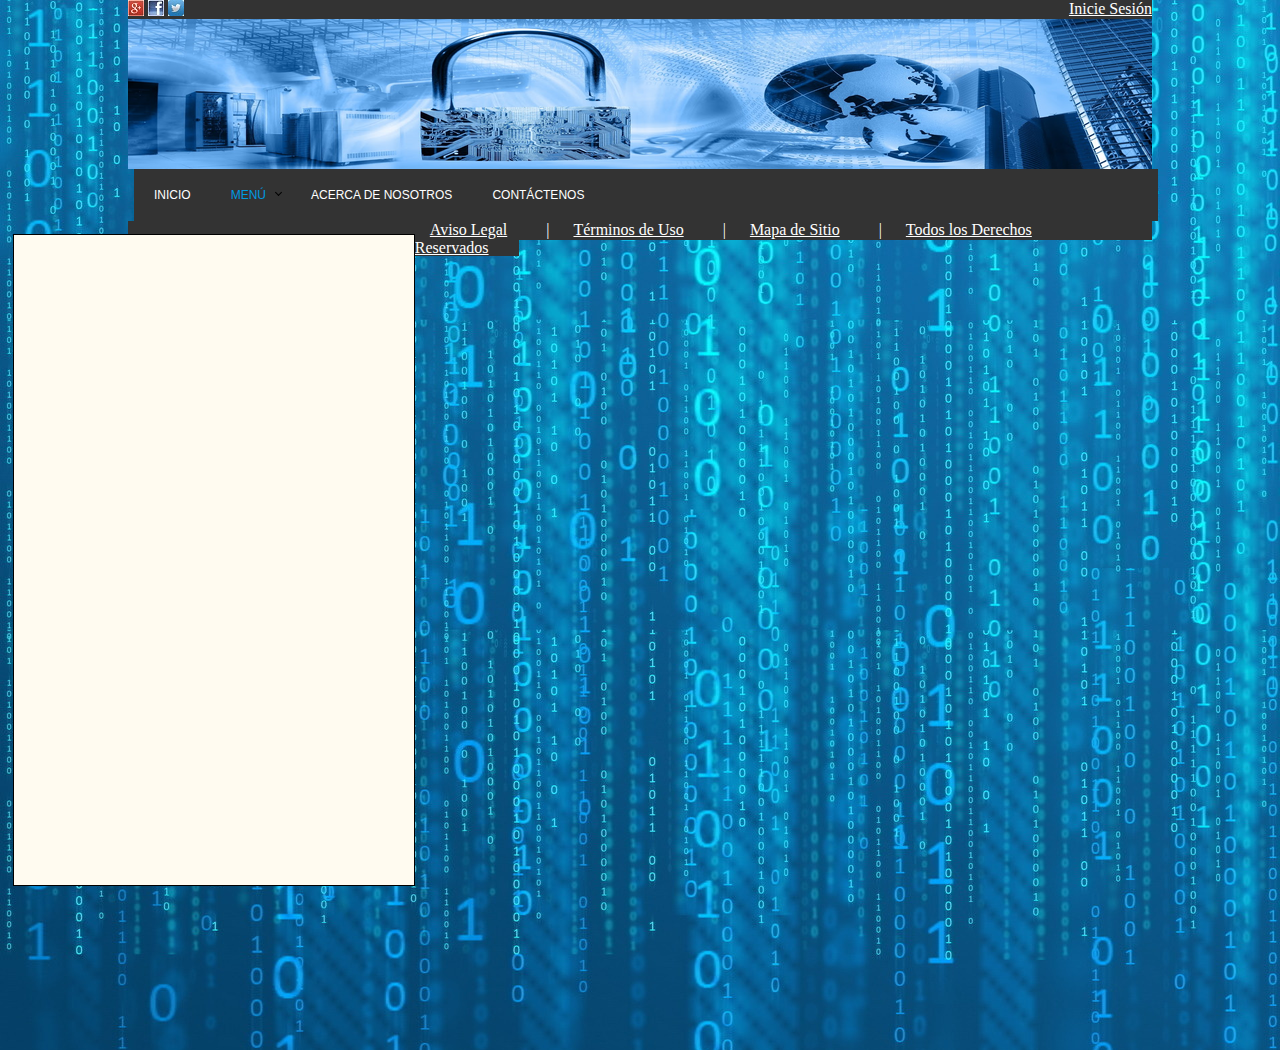
<file: Contactos.html>
<!DOCTYPE html PUBLIC "-//W3C//DTD XHTML 1.0 Transitional//EN" "http://www.w3.org/TR/xhtml1/DTD/xhtml1-transitional.dtd">
<html xmlns="http://www.w3.org/1999/xhtml">
<head>
<meta http-equiv="Content-Type" content="text/html; charset=utf-8" />
<title>Documento sin título</title>
	<link href="css/Estilo1.css" rel="stylesheet" type="text/css" />
   
   <!-- jQuery Library-->
   <script type="text/javascript" src="js/jquery.js"></script>
   <!-- Cycle plugin -->
   <script type="text/javascript" src="js/cycle.js"></script>
   
   <script type="text/jscript">
   	 $(document).ready(function() {
		 $('.slideshow').cycle({
			 fx: 'fade'
		 });
		 } )
   </script>
</head>
	
<body>
	<div id="contenedor">
    
    	<div id="Login">
        	<a href="https://www.plus.google.com/"><img src="img/g+.jpg" /></a>
       	 	<a href="https://www.facebook.com/"><img src="img/face.jpg" /></a>
        	<a href="https://www.twitter.com/"><img src="img/twiter.jpg" /></a>
            <a href="#" style="float:right">Inicie Sesión</a>
        </div>
    	<div id="encabezado">
        </div>
        

		<div id='cssmenu'>
			<ul>
  				<li><a href='index.html'>Inicio</a></li>
			   	<li class='active has-sub'><a href='#'>Menú</a>
	      	        <ul>
         				<li class='has-sub'><a href='#'>Categorías</a>
            		<ul>
              		    	<li><a href='#'>Tecnología</a></li>
			  		   	    <li><a href='#'>Accesorios de Computadoras</a></li>
            		</ul>
                        </li>
      
  			            <li class='has-sub'><a href='#'>Promociones</a>
           		     <ul>
               				<li><a href='#'>2x1</a></li>
 
             			    <li><a href='#'>3x2</a></li>
           			 </ul>
         		       </li>
    			 </li>
 			</ul>
  				
  	            <li><a href='#'>Acerca de Nosotros</a></li>
                <li><a href='contactos.html'>Contáctenos</a></li>
			</ul>
		</div>
		
        <div id="CuerpoContacto">
        
        	<div id="UbicacionContacto">
            
   			<iframe src=				"https://www.google.com/maps/embed?pb=!1m18!1m12!1m3!1d975.6520967439407!2d-77.10712719999997!3d-12.001576799999997!2m3!1f0!2f0!3f0!3m2!1i1024!2i768!4f13.1!3m3!1m2!1s0x9105cc2b6d0116f3%3A0xf374500857b0cbb6!2sColectora%2C+Callao!5e0!3m2!1ses!2spe!4v1420007499223" width="380" height="300" frameborder="0" style="border:0">
            </iframe>
            </div>
            
        </div>
  		
        
       
        <div id="pie">
    
       		 <!-- Pie -->
                 <ul>
					
						<li><a href="#">Aviso Legal</a>
						<span>|</span>
						<li><a href="#">Términos de Uso</a>
						<span>|</span>						
						<li><a href="#">Mapa de Sitio</a>
						<span>|</span>
						<li><a href="#" >Todos los Derechos Reservados</a>
					
				</ul>	
				
				<!-- Fin de Pie -->
                </div>
       	</div>
  
</body>
</html>
</file>
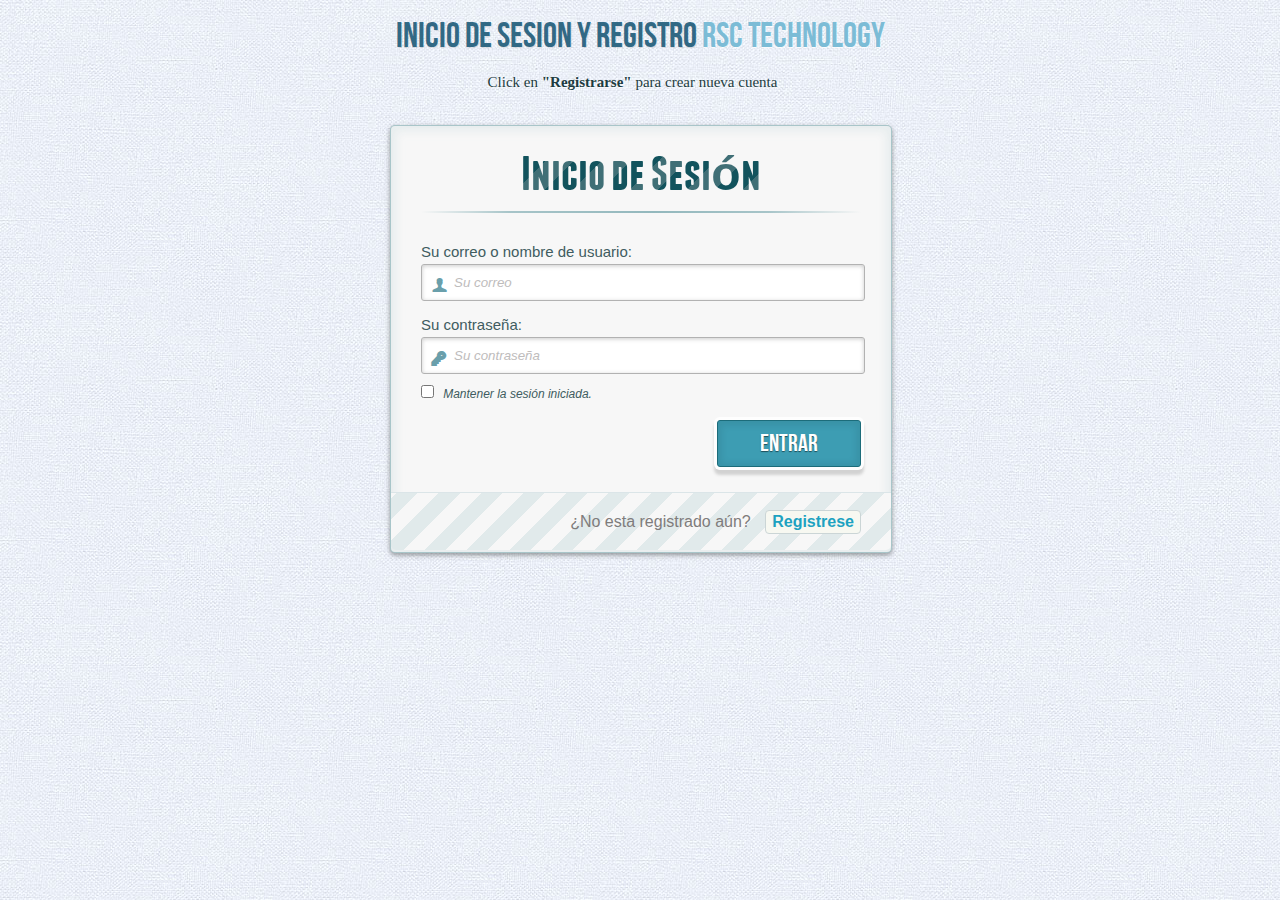
<file: login.html>
<!DOCTYPE html>
<!--[if lt IE 7 ]> <html lang="en" class="no-js ie6 lt8"> <![endif]-->
<!--[if IE 7 ]>    <html lang="en" class="no-js ie7 lt8"> <![endif]-->
<!--[if IE 8 ]>    <html lang="en" class="no-js ie8 lt8"> <![endif]-->
<!--[if IE 9 ]>    <html lang="en" class="no-js ie9"> <![endif]-->
<!--[if (gt IE 9)|!(IE)]><!--> <html lang="en" class="no-js"> <!--<![endif]-->
    <head>
        <meta charset="UTF-8" />
        <!-- <meta http-equiv="X-UA-Compatible" content="IE=edge,chrome=1">  -->
        <title>Inicio de Sesión</title>
        <meta name="viewport" content="width=device-width, initial-scale=1.0"> 
        <meta name="description" content="Login and Registration Form with HTML5 and CSS3" />
        <meta name="keywords" content="html5, css3, form, switch, animation, :target, pseudo-class" />
        <meta name="author" content="Codrops" />
        <link rel="shortcut icon" href="../favicon.ico"> 
        <link rel="stylesheet" type="text/css" href="css/demo.css" />
        <link rel="stylesheet" type="text/css" href="css/style1.css" />
		<link rel="stylesheet" type="text/css" href="css/animate-custom.css" />
    </head>
    <body>
        <div class="container">
            <!-- Codrops top bar -->
            <div class="codrops-top">
               <!-- <a href="">
                    <strong>&laquo; Previous Demo: </strong>Responsive Content Navigator
                </a>
                <span class="right">
                    <a href=" http://tympanus.net/codrops/2012/03/27/login-and-registration-form-with-html5-and-css3/">
                        <strong>Back to the Codrops Article</strong>
                    </a>
                </span>-->
                <div class="clr"></div>
            </div><!--/ Codrops top bar -->
            <header>
                <h1>Inicio de sesion y Registro <span> RSC Technology </span></h1>
				<nav class="codrops-demos">
					<span>Click en <strong>"Registrarse"</strong> para crear nueva cuenta</span>
				
					
				</nav>
            </header>
            <section>				
                <div id="container_demo" >
                    <!-- hidden anchor to stop jump http://www.css3create.com/Astuce-Empecher-le-scroll-avec-l-utilisation-de-target#wrap4  -->
                    <a class="hiddenanchor" id="toregister"></a>
                    <a class="hiddenanchor" id="tologin"></a>
                    <div id="wrapper">
                        <div id="login" class="animate form">
                            <form  action="mysuperscript.php" autocomplete="on"> 
                                <h1>Inicio de Sesión</h1> 
                                <p> 
                                    <label for="username" class="uname" data-icon="u" > Su correo o nombre de usuario:</label>
                                    <input id="username" name="username" required="required" type="text" placeholder="Su correo"/>
                                </p>
                                <p> 
                                    <label for="password" class="youpasswd" data-icon="p"> Su contraseña:</label>
                                    <input id="password" name="password" required="required" type="password" placeholder="Su contraseña" /> 
                                </p>
                                <p class="keeplogin"> 
									<input type="checkbox" name="loginkeeping" id="loginkeeping" value="loginkeeping" /> 
									<label for="loginkeeping">Mantener la sesión iniciada.</label>
								</p>
                                <p class="login button"> 
                                    <input type="submit" value="Entrar" /> 
								</p>
                                <p class="change_link">
									¿No esta registrado aún?
									<a href="#toregister" class="to_register">Registrese</a>
								</p>
                            </form>
                        </div>

                        <div id="register" class="animate form">
                            <form  action="mysuperscript.php" autocomplete="on"> 
                                <h1> Sign up </h1> 
                                <p> 
                                    <label for="usernamesignup" class="uname" data-icon="u">Nombre de usuario</label>
                                    <input id="usernamesignup" name="usernamesignup" required="required" type="text" placeholder="Su nombre de Usuario" />
                                </p>
                                <p> 
                                    <label for="emailsignup" class="youmail" data-icon="e" >Correo personal</label>
                                    <input id="emailsignup" name="emailsignup" required="required" type="email" placeholder="Su e-mail"/> 
                                </p>
                                <p> 
                                    <label for="passwordsignup" class="youpasswd" data-icon="p">Contraseña </label>
                                    <input id="passwordsignup" name="passwordsignup" required="required" type="password" placeholder="Su contraseña"/>
                                </p>
                                <p> 
                                    <label for="passwordsignup_confirm" class="youpasswd" data-icon="p">Porfavor confirme su contraseña</label>
                                    <input id="passwordsignup_confirm" name="passwordsignup_confirm" required="required" type="password" placeholder="Confirme su contraseña"/>
                                </p>
                                <p class="signin button"> 
									<input type="submit" value="Registrar"/> 
								</p>
                                <p class="change_link">  
									¿Usuario ya registrado?
									<a href="#tologin" class="to_register"> Ir e iniciar sesión</a>
								</p>
                            </form>
                        </div>
						
                    </div>
                </div>  
            </section>
        </div>
    </body>
</html>
</file>
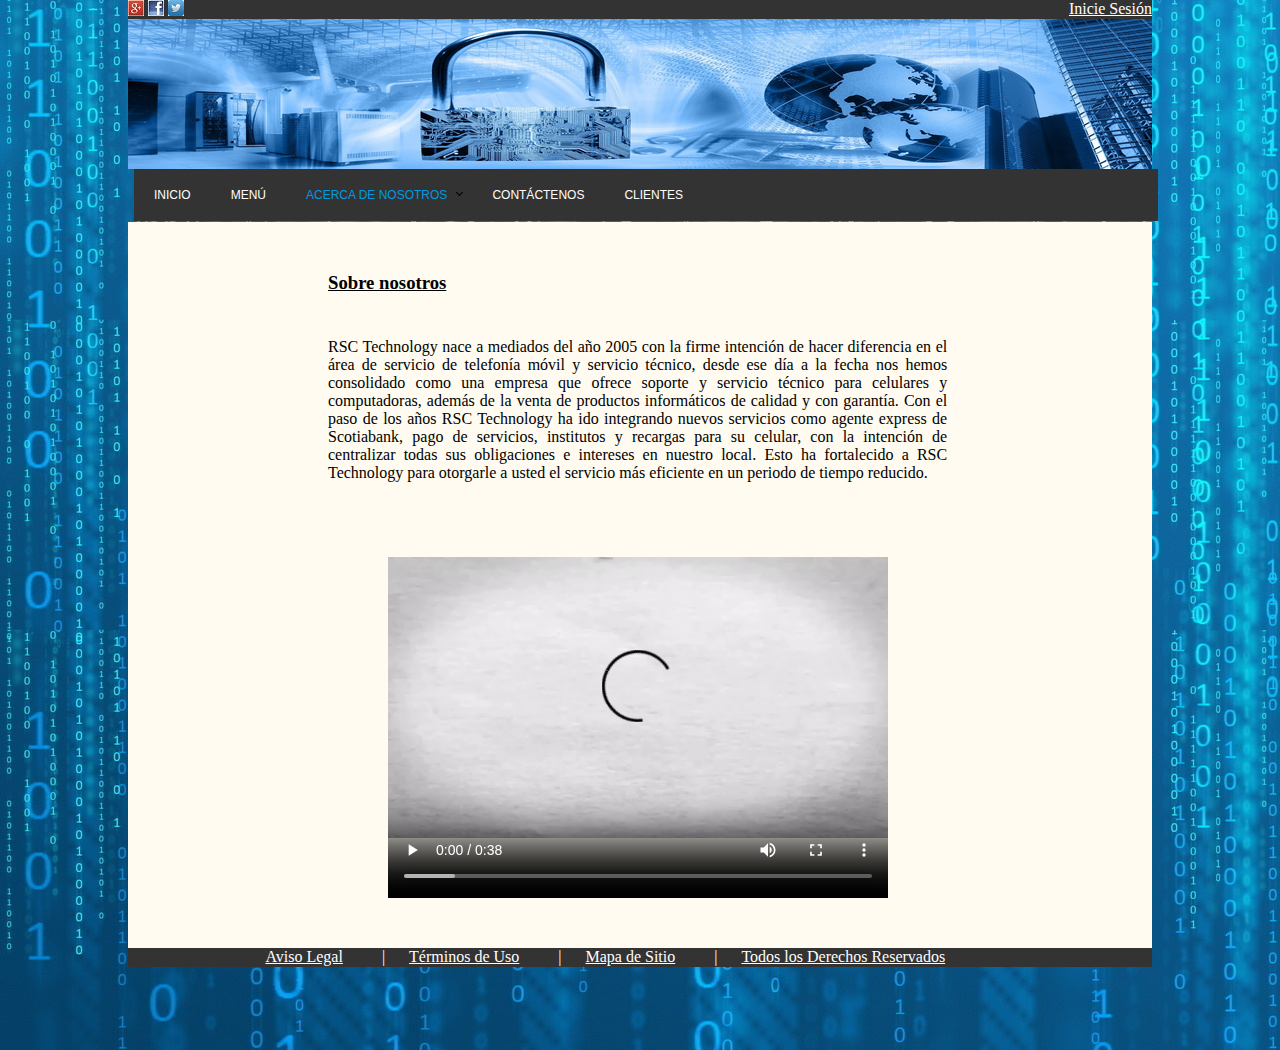
<file: html/Acercade.html>
<!DOCTYPE html PUBLIC "-//W3C//DTD XHTML 1.0 Transitional//EN" "http://www.w3.org/TR/xhtml1/DTD/xhtml1-transitional.dtd">
<html xmlns="http://www.w3.org/1999/xhtml">
<head>
<meta http-equiv="Content-Type" content="text/html; charset=utf-8" />
<title>RSC Technology</title>
	<link href="../css/Estilo1.css" rel="stylesheet" type="text/css" />
    <script type="text/javascript" src="../js/cycle.js"></script>
   
   <script type="text/jscript">
   	 $(document).ready(function() {
		 $('.slideshow').cycle({
			 fx: 'fade'
		 });
		 } )
   </script>
</head>

<body>
<div id="contenedor">
    
    	<div id="Login">
        	<a href="https://www.plus.google.com/"><img src="../img/g+.jpg" /></a>
       	 	<a href="https://www.facebook.com/"><img src="../img/face.jpg" /></a>
        	<a href="https://www.twitter.com/"><img src="../img/twiter.jpg" /></a>
            <a href="#" style="float:right">Inicie Sesión</a>
        </div>
    	<div id="encabezado">
        </div>
        

		<div id='cssmenu'>
			<ul>
  				<li><a href='../index.html'>Inicio</a></li>
			   	<li><a href='#'>Menú</a>
	      	        <ul>
         				<li class='has-sub'><a href='#'>Categorías</a>
            		<ul>
              		    	<li><a href='#'>Tecnología</a></li>
			  		   	    <li><a href='#'>Accesorios de Computadoras</a></li>
            		</ul>
                        </li>
      
  			            <li class='has-sub'><a href='#'>Promociones</a>
           		     <ul>
               				<li><a href='#'>2x1</a></li>
 
             			    <li><a href='#'>3x2</a></li>
           			 </ul>
         		       </li>
                       <li class='has-sub'><a href='Servicios.html'>Servicios</a>
                     <ul>
                     		
                     </ul>
                       </li>
    			 </li>
 			</ul>
  				
  	            <li class='active has-sub'><a href='Acercade.html'>Acerca de Nosotros</a></li>
                <li><a href='Contactos.html'>Contáctenos</a></li>
                <li><a href='Clientes.html'>Clientes</a></li>
			</ul>
		</div>
		
        <div id="CuerpoPagina">
          <div id="Acercade">
            <u><h3>Sobre nosotros</h3></u>
         		<p>
             RSC Technology nace a mediados del año 2005 con la firme intención de hacer diferencia en el área de servicio de telefonía móvil y servicio técnico, desde ese día a la fecha nos hemos consolidado como una empresa que ofrece soporte y servicio técnico para celulares y computadoras, además de la venta de productos informáticos de calidad y con garantía. Con el paso de los años RSC Technology ha ido integrando nuevos servicios como agente express de Scotiabank, pago de servicios, institutos y recargas para su celular, con la intención de centralizar todas sus obligaciones e intereses en nuestro local. Esto ha fortalecido a RSC Technology para otorgarle a usted el servicio más eficiente en un periodo de tiempo reducido.
             <div id="video">
                <video width="500" height="400" controls preload poster="" >
                    <source src="../videos/comercial.mp4" type="video/mp4"/>
                </video>
             </div>
            </p>
          </div>
        </div>
  		
        
       
        <div id="pie">
    
       		 <!-- Pie -->
                 
				<ul>	
						<li><a href="#">Aviso Legal</a>
						<span>|</span>
						<lI><a href="#">Términos de Uso</a>
						<span>|</span>						
						<li><a href="#">Mapa de Sitio</a>
						<span>|</span>
						<li><a href="#" >Todos los Derechos Reservados</a>
					
				</ul>
					
				
				<!-- Fin de Pie -->
                </div>
       	</div>
</body>
</html>
</file>
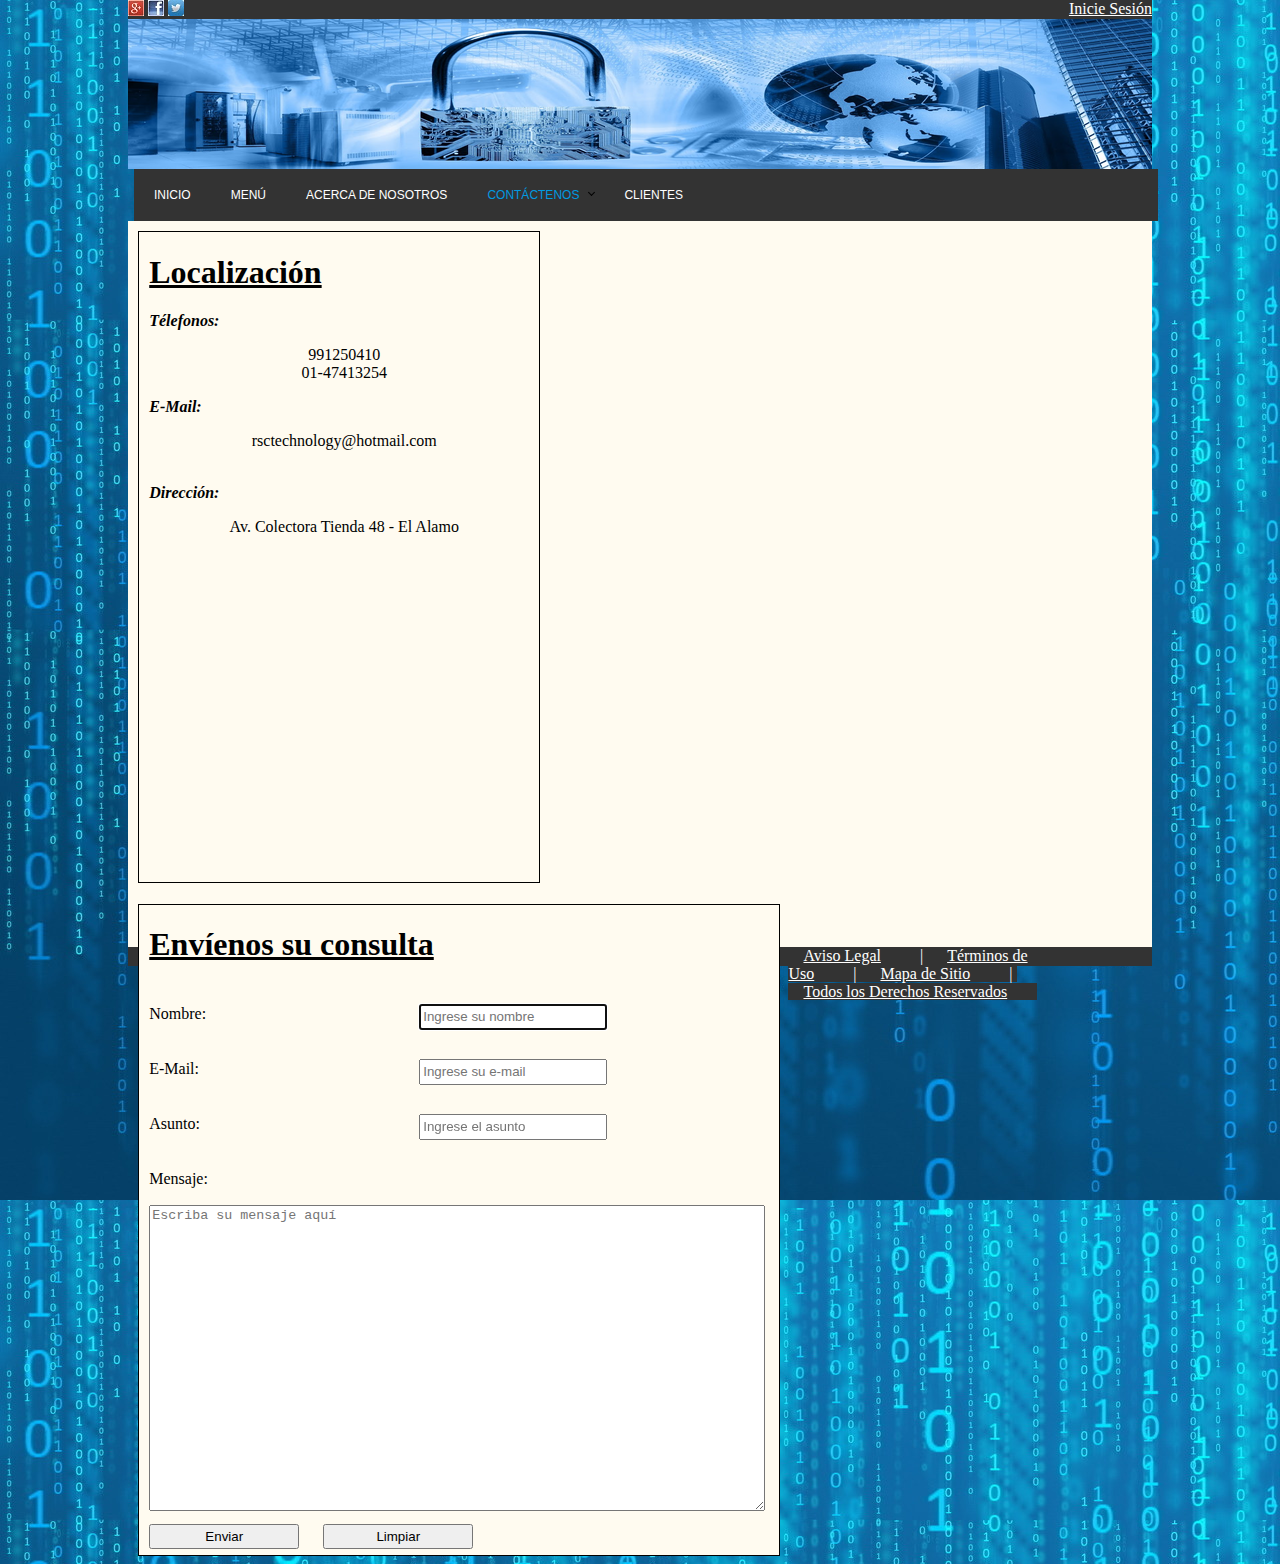
<file: html/Contactos.html>
<!DOCTYPE html PUBLIC "-//W3C//DTD XHTML 1.0 Transitional//EN" "http://www.w3.org/TR/xhtml1/DTD/xhtml1-transitional.dtd">
<html xmlns="http://www.w3.org/1999/xhtml">
<head>
<meta http-equiv="Content-Type" content="text/html; charset=utf-8" />
<title>RSC Technology</title>
	<link href="../css/Estilo1.css" rel="stylesheet" type="text/css" />
  
    <script type="text/javascript" src="../js/validaciones.js"></script>
   <!-- jQuery Library-->
   <script type="text/javascript" src="../js/jquery.js"></script>
   <!-- Cycle plugin -->
   <script type="text/javascript" src="../js/cycle.js"></script>
   
   <script type="text/jscript">
   	 $(document).ready(function() {
		 $('.slideshow').cycle({
			 fx: 'fade'
		 });
		 } )
   </script>
</head>
	
<body>

	<div id="contenedor">
    
    	<div id="Login">
        	<a href="https://www.plus.google.com/"><img src="../img/g+.jpg" /></a>
       	 	<a href="https://www.facebook.com/"><img src="../img/face.jpg" /></a>
        	<a href="https://www.twitter.com/"><img src="../img/twiter.jpg" /></a>
            <a href="#" style="float:right">Inicie Sesión</a>
        </div>
    	<div id="encabezado">
        </div>
        

		<div id='cssmenu'>
			<ul>
  				<li><a href='../index.html'>Inicio</a></li>
			   	<li><a href='#'>Menú</a>
	      	        <ul>
         				<li class='has-sub'><a href='#'>Categorías</a>
            		<ul>
              		    	<li><a href='#'>Tecnología</a></li>
			  		   	    <li><a href='#'>Accesorios de Computadoras</a></li>
            		</ul>
                        </li>
      
  			            <li class='has-sub'><a href='#'>Promociones</a>
           		     <ul>
               				<li><a href='#'>2x1</a></li>
 
             			    <li><a href='#'>3x2</a></li>
           			 </ul>
         		       </li>
                       
                       <li class='has-sub'><a href='Servicios.html'>Servicios</a>
                     <ul>
                     		
                     </ul>
                       </li>
    			 </li>
 			</ul>
  				
  	            <li><a href='Acercade.html'>Acerca de Nosotros</a></li>
                <li class='active has-sub'><a href='Contactos.html'>Contáctenos</a></li>
                <li><a href='Clientes.html'>Clientes</a></li>
			</ul>
		</div>
		
        <div id="CuerpoPagina">
        
        	<div id="UbicacionContacto">
            	<div id="datosContenido">
                	<div class="formato">
                	<h1><u>Localización</u></h1>
                	<label>Télefonos:</label><br />
                    		   <p>991250410<br />
                    		   01-47413254</p>
                    <label>E-Mail:</label> <br />
                    			<p>rsctechnology@hotmail.com</p>
                                <br />
                    <label>Dirección:</label><br/>
                   				<p>Av. Colectora Tienda 48 - El Alamo</p>
          			</div>
                </div>
            	<div id="paginaFlash">
   					<iframe src=							"https://www.google.com/maps/embed?pb=!1m18!1m12!1m3!1d975.6520967439407!2d-77.10712719999997!3d-12.001576799999997!2m3!1f0!2f0!3f0!3m2!1i1024!2i768!4f13.1!3m3!1m2!1s0x9105cc2b6d0116f3%3A0xf374500857b0cbb6!2sColectora%2C+Callao!5e0!3m2!1ses!2spe!4v1420007499223" width="380" height="300" frameborder="0" style="border:0">
            		</iframe>
          		</div>
            </div>
            <div id="formularioContacto">
            <form name="fvalida">
            	<h1><u>Envíenos su consulta</u></h1>
            	<div class="formato">
                	<label>Nombre:</label>
                    <input placeholder ="Ingrese su nombre" type="text" name="nombre" autofocus="autofocus" required="required"/>
                  <label>E-Mail:</label>
				            <input placeholder ="Ingrese su e-mail"type="email" required="required"/>
                	<label>Asunto:</label>
                    <input placeholder ="Ingrese el asunto"type="text" required="required"/>
                    <label>Mensaje:</label>
                   	<textarea placeholder="Escriba su mensaje aquí"></textarea>
                </div>
                <div id="botones">
                	<input class="button" type="submit" value="Enviar" onclick="valida_envia()"/>
                    <input class="button" type="reset" value="Limpiar" />
                    
	            </div>
            </form>
            
            </div>
            
        </div>
  		
        
       
        <div id="pie">
    
       		 <!-- Pie -->
                 <ul>
					
						<li><a href="#">Aviso Legal</a>
						<span>|</span>
						<li><a href="#">Términos de Uso</a>
						<span>|</span>						
						<li><a href="#">Mapa de Sitio</a>
						<span>|</span>
						<li><a href="#" >Todos los Derechos Reservados</a>
					
				</ul>	
				
				<!-- Fin de Pie -->
                </div>
       	</div>
  
</body>
</html>
</file>
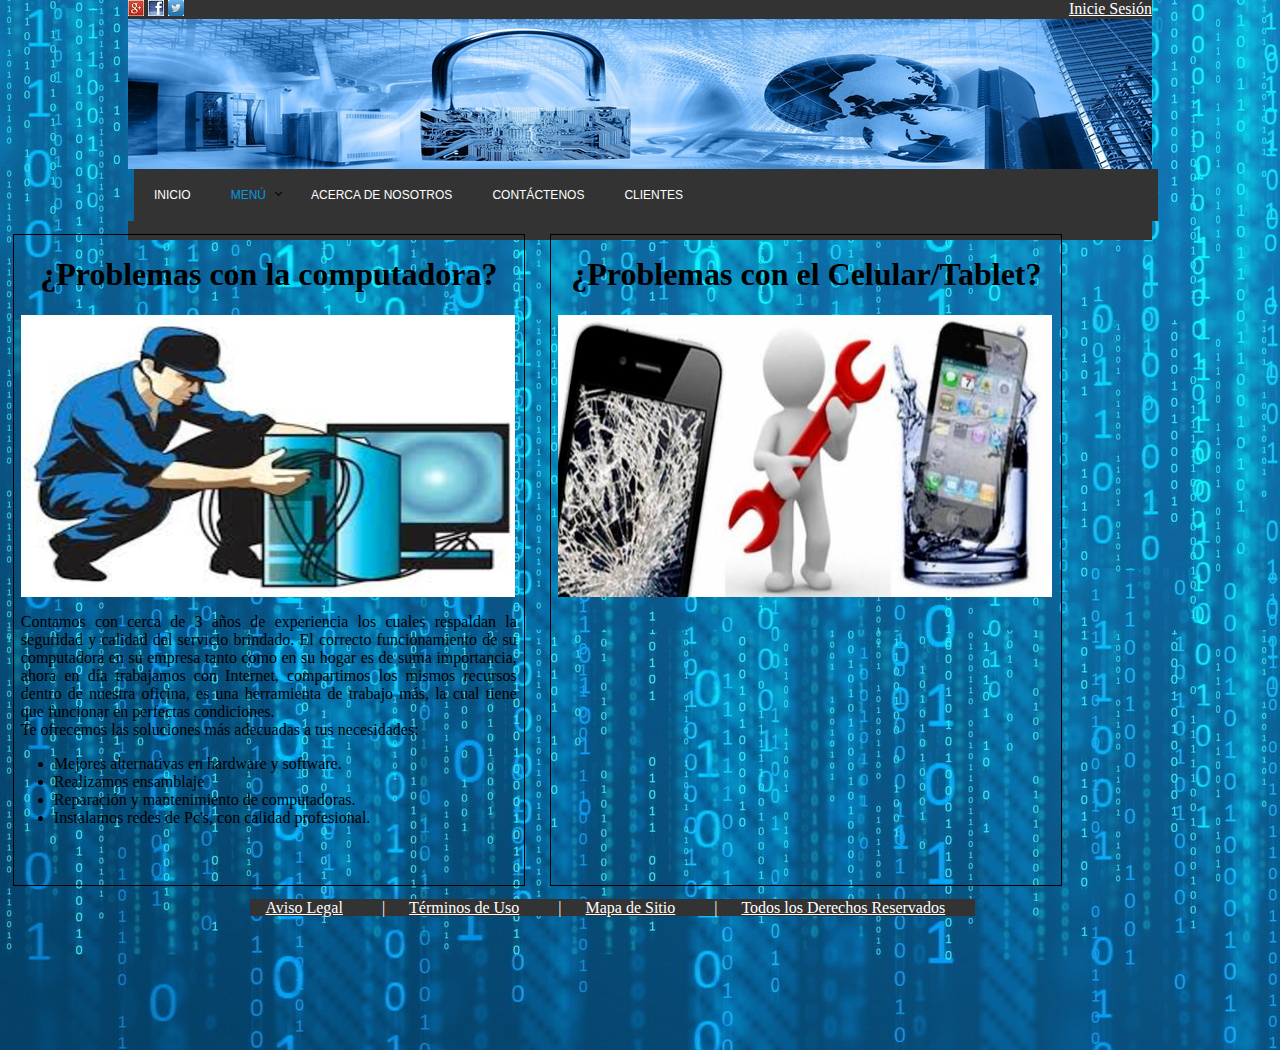
<file: html/Servicios.html>
<!DOCTYPE html PUBLIC "-//W3C//DTD XHTML 1.0 Transitional//EN" "http://www.w3.org/TR/xhtml1/DTD/xhtml1-transitional.dtd">
<html xmlns="http://www.w3.org/1999/xhtml">
<head>
<meta http-equiv="Content-Type" content="text/html; charset=utf-8" />
<title>RSC Technology</title>
	<link href="../css/Estilo1.css" rel="stylesheet" type="text/css" />
    <script type="text/javascript" src="../js/cycle.js"></script>
   
   <script type="text/jscript">
   	 $(document).ready(function() {
		 $('.slideshow').cycle({
			 fx: 'fade'
		 });
		 } )
   </script>
</head>

<body>
<div id="contenedor">
    
    	<div id="Login">
        	<a href="https://www.plus.google.com/"><img src="../img/g+.jpg" /></a>
       	 	<a href="https://www.facebook.com/"><img src="../img/face.jpg" /></a>
        	<a href="https://www.twitter.com/"><img src="../img/twiter.jpg" /></a>
            <a href="#" style="float:right">Inicie Sesión</a>
        </div>
    	<div id="encabezado">
        </div>
        

		<div id='cssmenu'>
			<ul>
  				<li><a href='../index.html'>Inicio</a></li>
			   	<li class='active has-sub'><a href='#'>Menú</a>
	      	        <ul>
         				<li class='has-sub'><a href='#'>Categorías</a>
            		<ul>
              		    	<li><a href='#'>Tecnología</a></li>
			  		   	    <li><a href='#'>Accesorios de Computadoras</a></li>
            		</ul>
                        </li>
      
  			            <li class='has-sub'><a href='#'>Promociones</a>
           		     <ul>
               				<li><a href='#'>2x1</a></li>
 
             			    <li><a href='#'>3x2</a></li>
           			 </ul>
         		       </li>
                       <li class='has-sub'><a href='Servicios.html'>Servicios</a>
                     <ul>
                     		
                     </ul>
                       </li>
    			 </li>
 			</ul>
  				
  	            <li><a href='#'>Acerca de Nosotros</a></li>
                <li><a href='Contactos.html'>Contáctenos</a></li>
                <li><a href='Clientes.html'>Clientes</a></li>
			</ul>
		</div>
		
        <div id="CuerpoContacto">
     		<div id="ServicioComputadora">
            <h1 class="alinearEncabezado">¿Problemas con la computadora?</h1>
            	<img src="../img/servicio.png" class="alinearImagen" />
                <p class="formatoParrafo"> 
				Contamos con cerca de 3 años de experiencia los cuales respaldan la seguridad y calidad del servicio brindado.
				El correcto funcionamiento de su computadora en su empresa tanto como en su hogar es de suma importancia, ahora 				                en día trabajamos con Internet, compartimos los mismos recursos dentro de nuestra oficina, es una herramienta de 		                trabajo más, la cual tiene que funcionar en perfectas condiciones.<br />
                Te ofrecemos las soluciones más adecuadas a tus necesidades: 
				<ul> 
                    <li>Mejores alternativas en hardware y software.</li>
                    <li>Realizamos ensamblaje</li>
                    <li> Reparación y mantenimiento de computadoras.</li>
                    <li>Instalamos redes de Pc's, con calidad profesional.</li>
				</ul>
 				</p>
            </div>
            <div id="ServicioCelulares">
            <h1 class="alinearEncabezado">¿Problemas con el Celular/Tablet?</h1>
            	<img src="../img/servicioCel.png" class="alinearImagen" />
            </div>
        </div>
  		
        
       
        <div id="pie">
    
       		 <!-- Pie -->
                 
				<ul>	
						<li><a href="#">Aviso Legal</a>
						<span>|</span>
						<lI><a href="#">Términos de Uso</a>
						<span>|</span>						
						<li><a href="#">Mapa de Sitio</a>
						<span>|</span>
						<li><a href="#" >Todos los Derechos Reservados</a>
					
				</ul>
					
				
				<!-- Fin de Pie -->
                </div>
       	</div>
</body>
</html>
</file>
<file: css/Estilo1.css>
@charset "utf-8";
/* CSS Document */

body {
	background-image:url(../img/fondo.jpg);
	width: 100%;
	height: 1050px;
	margin :0;
	padding:0;
}

<!--Contacto-->
/*
body{
  background: #303030;
}

.contenedor {
  position: relative;
  height: 290px;
  width: 290px;
  margin: 50px auto;
}

.contenedor img {
  position: absolute;
  left: 0;
  transition: opacity 1.5s ease-in-out;
}

.contenedor img.top:hover {
  opacity: 0;
}
*/

#productos {
	background-color:#CC6;
	width: 80%;
	height: 500px;	
	margin :0 auto 0 auto; 
}

#Login 
{
	background-color:#333333;
	width:80%;
	height: 19px;
	margin: 0 auto 0 auto;
}

	#Login a{color:#FFFFFF;}
	#Login a:hover{color:#66CCFF;} 

#encabezado {
	background-image:url(../img/cabecera.png);
	width: 80%;
	height: 150px;
	margin: auto;
}

#pie {
	background-color:#333333;
	width:80%;
	height: 19px;
	margin: auto;
	position:static;
}

#pie ul{
	
	list-style-type:none;
	background-color:#333333;
	width:80%;
	height: 1px;
	margin: 0 auto 0 auto;
	
}

#pie ul li{
	
	background: #333333;
    margin: 0 auto 0 auto;
	display:inline;

}

#pie ul li a{ color:#FFFFFF; margin-left:-15px; padding:0 30px 0;}
#pie ul li a:hover{ color:#66CCFF; }
#pie ul li span{ padding:0 5px;color:white}

#CuerpoPagina {

	position:relative;
	background-color:#FFFBF0;
	width:80%;
	height:700px;
	margin : auto;
	padding-bottom:2%;
	
	
}

#CuerpoPagina img {
	margin-right:1%;
	margin-top:2%;´
	
}

#UbicacionContacto {
	
	position:relative;
	background-color:#FFFBF0;
	width:400px;
	height:650px;
	margin-left:1%;
	margin-top:1%;
	margin-bottom:1%;
	float:left;
	border:1px solid;
	
}

#UbicacionContacto h1 {
  color: #000000;
}

#CuerpoPagina #Acercade {
  width:80%;
  height:700px;
  margin-top: -1.7%;
  position:relative;
  padding-left: 100px;

}

#CuerpoPagina #Acercade p{

  padding: 25px 100px 0 100px;
  text-align: justify;
}

#CuerpoPagina #Acercade h3{

  padding: 50px 0 0 100px;

}

#CuerpoPagina #video {
  margin-top: 0px;
  text-align: center;
}

#CuerpoPagina table{
  margin-left: -52px;
  border:0px;
  
}
#CuerpoPagina #Catalogo {
  position:relative;
  background-color:#FFFBF0;
  width:90.5%;
  height:625px;
  margin-top: -1.82%;
  padding:50px 50px 50px 50px;
}

#CuerpoPagina #Catalogo .muestra {
  border:5px solid #8F2A00;
  margin-top:0px;
  width:180px;
  height: 200px;
 }

#CuerpoPagina #Catalogo .muestra .titulo {
  background-color: #8F2A00;
  position:relative;
 /*margin:2px 2px 2px 2px;*/
  width:182px;
  height: 50px;
  margin-top: -17px;
  display:table-cell;
  vertical-align: middle;
  

}
#CuerpoPagina #Catalogo .muestra .titulo p{
  position:relative;
  text-align: center;
  color: #FFFFFF;

}

#CuerpoPagina #Catalogo .muestra .Descripcion {
 background-color: transparent;
  position:relative;
  /*margin:2px 2px 2px 2px;*/
  width:182px;
  height: 140px;
  /*border:1px solid;*/
  text-align: left;
}

#CuerpoPagina #Catalogo .muestra .Precio {
  position:relative;
  margin:2px 0px 2px 0px;
  width:182px;
  height: 80px;
  /*border:1px solid;*/
  text-align: center;
}

#CuerpoPagina #Catalogo .muestra .Precio p{
  margin-top:2px;
  font-size:70px;
  font-weight: bold;
  color: #8F2A00;
  text-align: center;
}


#CuerpoPagina #Catalogo .muestra .Descripcion .Botones {
  position:relative;
  
  width:178px;
  height: 42px;
  border:1px solid;
  text-align: left;
}

#CuerpoPagina #Catalogo .muestra .Descripcion .Botones .button{
  margin:4px 10px 4px 4px;

}
#paginaFlash {
	
	width: 380; /* Ancho del frame */
	height: 300; /* Alto del frame */
	padding-left:2.5%;
	padding-top:3%;
	margin-top: 5%;
}

#datosContenido {
	width: 380; /* Ancho de la capa */
	height: 300; /* Alto de la capa*/
	padding-left:2.5%; /* Distancia del borde del elemento hacia el borde */
	
}

#datosContenido .formato label{
	
	font:Georgia, "Times New Roman", Times, serif;
	font-style:italic;
	font-weight:bold;
	width:150px;
	height:40px;
	margin-bottom:10px;
}


.formato p{
	text-align:center;
}

form {
	background-color:#FFFBF0;
	width:640px;
	height:650px;
	margin:auto;
	border:1px solid;
}


	#formularioContacto {
		background-color:#FFFBF0;
		height:650px;
		width:640px;
		float:left;
		margin-left:1%;
		margin-top:1%;
		margin-bottom:1%;
		margin-right:1%;
	}
	
	#formularioContacto label {
		position:static;
		width:120px;
		height:25px;
		margin-bottom:10px;
		margin-left:10px;
		margin-right:150px;
		margin-top:20px;
		float:left;
	}
	
	#formularioContacto h1 {
		margin-left:10px;
    color: #000000;
	}
	
	#formularioContacto input {
			width:180px;
			height:20px;
			margin-bottom:10px;
			margin-top:19px;
			
	}
	
	#formularioContacto textarea {
		width:610px;
		height:300px;
		margin-left:10px;
		margin-bottom:10px;
	}
	
    #botones {
		height:30px;
		width:640px;
		background-color:#FFFBF0;
		
	}
	
	#botones .button {
		
		width:150px;
		height:25px;
		margin-left:10px;
		margin-top:3px;
		margin-right:10px;
	}
	
	#ServicioComputadora {
		border:1px solid;
		width:510px;
		height:650px;
		float:left;
		margin-left:1%;
		margin-top:1%;
		margin-bottom:1%;
		margin-right:1%;	
	}
	
	#ServicioCelulares {
		height:650px;
		width:510px;
		float:left;
		margin-left:1%;
		margin-top:1%;
		margin-bottom:1%;
		margin-right:1%;
		border:1px solid;
	}
	
.alinearEncabezado {
	text-align:center;
}

.formatoParrafo {
	margin-left:7px;
	margin-right:7px;
	text-align:justify;
}

.alinearImagen {
	margin-left:7px;	
}
	
.fixPosition{height:53px;width:0;margin-left: 134px;}

.slideshow {
	height : 332px;
	width : 80%;
	margin-left: 134px;
	/*position : relative; z-index:1;float:left;*/
}

.slideshow img {
	margin:0 auto 0 auto;
	padding : 15px; 
	border: 1px solid #ccc;
	background-color : #eee;
	
}
@import url(http://fonts.googleapis.com/css?family=Open+Sans);
#cssmenu,
#cssmenu ul,
#cssmenu ul li,
#cssmenu ul li a,
#cssmenu #menu-button {
  margin: 0 ;
  padding: 0;
  border: 0;
  list-style: none;
  line-height: 1;
  display: block;
  position: relative;
  -webkit-box-sizing: border-box;
  -moz-box-sizing: border-box;
  box-sizing: border-box;
}
#cssmenu:after,
#cssmenu > ul:after {
  content: ".";
  display: block;
  clear: both;
  visibility: hidden;
  line-height: 0;
  height: 0;
}
#cssmenu #menu-button {
  display: none;
}
#cssmenu {
  width: 80%;
  font-family: 'Open Sans', sans-serif;
  line-height: 1;
  background: #333333;
  margin-left: 134px;
  position : relative; 
  z-index:10; 
  /*float:left;borrar está línea arregla el margen del slide con el menu*/ 
}
#menu-line {
  position: absolute;
  top: 0;
  left: 0;
  height: 3px;
  background: #009ae1;
  -webkit-transition: all 0.25s ease-out;
  -moz-transition: all 0.25s ease-out;
  -ms-transition: all 0.25s ease-out;
  -o-transition: all 0.25s ease-out;
  transition: all 0.25s ease-out;
}
#cssmenu > ul > li {
  float: left;
}
#cssmenu.align-center > ul {
  font-size: 0;
  text-align: center;
}
#cssmenu.align-center > ul > li {
  display: inline-block;
  float: none;
}
#cssmenu.align-center ul ul {
  text-align: left;
}
#cssmenu.align-right > ul > li {
  float: right;
}
#cssmenu.align-right ul ul {
  text-align: right;
}
#cssmenu > ul > li > a {
  padding: 20px;
  font-size: 12px;
  text-decoration: none;
  text-transform: uppercase;
  color: #FFFFFF;
  -webkit-transition: color .2s ease;
  -moz-transition: color .2s ease;
  -ms-transition: color .2s ease;
  -o-transition: color .2s ease;
  transition: color .2s ease;
}
#cssmenu > ul > li:hover > a,
#cssmenu > ul > li.active > a {
  color: #009ae1;
}
#cssmenu > ul > li.has-sub > a {
  padding-right: 25px;
}
#cssmenu > ul > li.has-sub > a::after {
  position: absolute;
  top: 21px;
  right: 10px;
  width: 4px;
  height: 4px;
  border-bottom: 1px solid #000000;
  border-right: 1px solid #000000;
  content: "";
  -webkit-transform: rotate(45deg);
  -moz-transform: rotate(45deg);
  -ms-transform: rotate(45deg);
  -o-transform: rotate(45deg);
  transform: rotate(45deg);
  -webkit-transition: border-color 0.2s ease;
  -moz-transition: border-color 0.2s ease;
  -ms-transition: border-color 0.2s ease;
  -o-transition: border-color 0.2s ease;
  transition: border-color 0.2s ease;
}
#cssmenu > ul > li.has-sub:hover > a::after {
  border-color: #009ae1;
}
#cssmenu ul ul {
  position: absolute;
  left: -9999px;
}
#cssmenu li:hover > ul {
  left: auto;
}
#cssmenu.align-right li:hover > ul {
  right: 0;
}
#cssmenu ul ul ul {
  margin-left: 100%;
  top: 0;
}
#cssmenu.align-right ul ul ul {
  margin-left: 0;
  margin-right: 100%;
}
#cssmenu ul ul li {
  height: 0;
  -webkit-transition: height .2s ease;
  -moz-transition: height .2s ease;
  -ms-transition: height .2s ease;
  -o-transition: height .2s ease;
  transition: height .2s ease;
}
#cssmenu ul li:hover > ul > li {
  height: 32px;
}
#cssmenu ul ul li a {
  padding: 10px 20px;
  width: 160px;
  font-size: 12px;
  background: #333333;
  text-decoration: none;
  color: #dddddd;
  -webkit-transition: color .2s ease;
  -moz-transition: color .2s ease;
  -ms-transition: color .2s ease;
  -o-transition: color .2s ease;
  transition: color .2s ease;
}
#cssmenu ul ul li:hover > a,
<!-- letras del submenú -->
#cssmenu ul ul li a:hover {
  color: #ffffff;
}
#cssmenu ul ul li.has-sub > a::after {
  position: absolute;
  top: 13px;
  right: 10px;
  width: 4px;
  height: 4px;
  border-bottom: 1px solid #dddddd;
  border-right: 1px solid #dddddd;
  content: "";
  -webkit-transform: rotate(-45deg);
  -moz-transform: rotate(-45deg);
  -ms-transform: rotate(-45deg);
  -o-transform: rotate(-45deg);
  transform: rotate(-45deg);
  -webkit-transition: border-color 0.2s ease;
  -moz-transition: border-color 0.2s ease;
  -ms-transition: border-color 0.2s ease;
  -o-transition: border-color 0.2s ease;
  transition: border-color 0.2s ease;
}
#cssmenu.align-right ul ul li.has-sub > a::after {
  right: auto;
  left: 10px;
  border-bottom: 0;
  border-right: 0;
  border-top: 1px solid #dddddd;
  border-left: 1px solid #dddddd;
}
#cssmenu ul ul li.has-sub:hover > a::after {
  border-color: #00FF99;
}
@media all and (max-width: 768px), only screen and (-webkit-min-device-pixel-ratio: 2) and (max-width: 1024px), only screen and (min--moz-device-pixel-ratio: 2) and (max-width: 1024px), only screen and (-o-min-device-pixel-ratio: 2/1) and (max-width: 1024px), only screen and (min-device-pixel-ratio: 2) and (max-width: 1024px), only screen and (min-resolution: 192dpi) and (max-width: 1024px), only screen and (min-resolution: 2dppx) and (max-width: 1024px) {
  #cssmenu {
    width: 100%;
  }
  #cssmenu ul {
    width: 100%;
    display: none;
  }
  #cssmenu.align-center > ul,
  #cssmenu.align-right ul ul {
    text-align: left;
  }
  #cssmenu ul li,
  #cssmenu ul ul li,
  #cssmenu ul li:hover > ul > li {
    width: 100%;
    height: auto;
    border-top: 1px solid rgba(120, 120, 120, 0.15);
  }
  #cssmenu ul li a,
  #cssmenu ul ul li a {
    width: 100%;
  }
  #cssmenu > ul > li,
  #cssmenu.align-center > ul > li,
  #cssmenu.align-right > ul > li {
    float: none;
    display: block;
  }
  #cssmenu ul ul li a {
    padding: 20px 20px 20px 30px;
    font-size: 12px;
    color: #000000;
    background: none;
  }
  #cssmenu ul ul li:hover > a,
  #cssmenu ul ul li a:hover {
    color: #000000;
  }
  #cssmenu ul ul ul li a {
    padding-left: 40px;
  }
  #cssmenu ul ul,
  #cssmenu ul ul ul {
    position: relative;
    left: 0;
    right: auto;
    width: 100%;
    margin: 0;
  }
  #cssmenu > ul > li.has-sub > a::after,
  #cssmenu ul ul li.has-sub > a::after {
    display: none;
  }
  #menu-line {
    display: none;
  }
  #cssmenu #menu-button {
    display: block;
    padding: 20px;
    color: #000000;
    cursor: pointer;
    font-size: 12px;
    text-transform: uppercase;
  }
  #cssmenu #menu-button::after {
    content: '';
    position: absolute;
    top: 20px;
    right: 20px;
    display: block;
    width: 15px;
    height: 2px;
    background: #000000;
  }
  #cssmenu #menu-button::before {
    content: '';
    position: absolute;
    top: 25px;
    right: 20px;
    display: block;
    width: 15px;
    height: 3px;
    border-top: 2px solid #000000;
    border-bottom: 2px solid #000000;
  }
  #cssmenu .submenu-button {
    position: absolute;
    z-index: 10;
    right: 0;
    top: 0;
    display: block;
    border-left: 1px solid rgba(120, 120, 120, 0.15);
    height: 52px;
    width: 52px;
    cursor: pointer;
  }
  #cssmenu .submenu-button::after {
    content: '';
    position: absolute;
    top: 21px;
    left: 26px;
    display: block;
    width: 1px;
    height: 11px;
    background: #000000;
    z-index: 99;
  }
  #cssmenu .submenu-button::before {
    content: '';
    position: absolute;
    left: 21px;
    top: 26px;
    display: block;
    width: 11px;
    height: 1px;
    background: #000000;
    z-index: 99;
  }
  #cssmenu .submenu-button.submenu-opened:after {
    display: none;
  }
}


/*Efectos imagen galeria*/
#efectoImagen {
} 

#efectoImagen .view {
   width: 146px;
   height: 200px;
   /*margin: 10px; Margen para todos los lados de 10px*/
   float: left;
   border: 5px solid #8F2A00;
   overflow: hidden;
   position: relative;
   /*text-align: center;*/ /*Alinea la lupa al centro*/
   box-shadow: 0px 0px 5px #aaa;
   cursor: default;
}
#efectoImagen .view .mask, .view .content {
   width: 146px;
   height: 200px;
   position: absolute;
   overflow: hidden;
   top: 0;
   left: 0;
}
#efectoImagen .view img {
   display: block;
   position: relative;
}
#efectoImagen .view a.info {
   background:url(http://4.bp.blogspot.com/-VYve6yfKWL0/U7glmmzgwlI/AAAAAAAACOA/EfYwoHVl_7w/s1600/ico_lupa.png) center no-repeat;
   display: inline-block;
   text-decoration: none;
   margin-left:-50px;
   text-indent:-9999px;
   width:31px;
   height:31px;
}
/* CSS3 EFFECTS */
/* THIRD EFFECTS */
#efectoImagen .third-effect .mask {
   opacity: 0;
   overflow:visible;
   border:100px solid rgba(0,0,0,0.7);
   -moz-box-sizing:border-box;
   -webkit-box-sizing:border-box;
   box-sizing:border-box;
   -webkit-transition: all 0.4s ease-in-out;
   -moz-transition: all 0.4s ease-in-out;
   -o-transition: all 0.4s ease-in-out;
   -ms-transition: all 0.4s ease-in-out;
   transition: all 0.4s ease-in-out;
}
#efectoImagen .third-effect a.info {
   position:relative;
   top:-10px;
   opacity: 0;
   -webkit-transition: opacity 0.5s 0s ease-in-out;
   -moz-transition: opacity 0.5s 0s ease-in-out;
   -o-transition: opacity 0.5s 0s ease-in-out;
   -ms-transition: opacity 0.5s 0s ease-in-out;
   transition: opacity 0.5s 0s ease-in-out;
}
#efectoImagen .third-effect:hover .mask {
   opacity: 1;
   border:100px solid rgba(0,0,0,0.7);
}
#efectoImagen .third-effect:hover a.info {
 opacity:1;
 -moz-transition-delay: 0.3s;
 -webkit-transition-delay: 0.3s;
 -o-transition-delay: 0.3s;
 -ms-transition-delay: 0.3s;
 transition-delay: 0.3s;
}












/*!
 * Materialize v0.95.0 (http://materializecss.com)
 * Copyright 2014-2015 Materialize
 * MIT License (https://raw.githubusercontent.com/Dogfalo/materialize/master/LICENSE)
 */
.materialize-red.lighten-5 {
  background-color: #fdeaeb !important; }

.materialize-red-text.text-lighten-5 {
  color: #fdeaeb !important; }

.materialize-red.lighten-4 {
  background-color: #f8c1c3 !important; }

.materialize-red-text.text-lighten-4 {
  color: #f8c1c3 !important; }

.materialize-red.lighten-3 {
  background-color: #f3989b !important; }

.materialize-red-text.text-lighten-3 {
  color: #f3989b !important; }

.materialize-red.lighten-2 {
  background-color: #ee6e73 !important; }

.materialize-red-text.text-lighten-2 {
  color: #ee6e73 !important; }

.materialize-red.lighten-1 {
  background-color: #ea454b !important; }

.materialize-red-text.text-lighten-1 {
  color: #ea454b !important; }

.materialize-red {
  background-color: #e51c23 !important; }

.materialize-red-text {
  color: #e51c23 !important; }

.materialize-red.darken-1 {
  background-color: #d0181e !important; }

.materialize-red-text.text-darken-1 {
  color: #d0181e !important; }

.materialize-red.darken-2 {
  background-color: #b9151b !important; }

.materialize-red-text.text-darken-2 {
  color: #b9151b !important; }

.materialize-red.darken-3 {
  background-color: #a21318 !important; }

.materialize-red-text.text-darken-3 {
  color: #a21318 !important; }

.materialize-red.darken-4 {
  background-color: #8b1014 !important; }

.materialize-red-text.text-darken-4 {
  color: #8b1014 !important; }

.red.lighten-5 {
  background-color: #FFEBEE !important; }

.red-text.text-lighten-5 {
  color: #FFEBEE !important; }

.red.lighten-4 {
  background-color: #FFCDD2 !important; }

.red-text.text-lighten-4 {
  color: #FFCDD2 !important; }

.red.lighten-3 {
  background-color: #EF9A9A !important; }

.red-text.text-lighten-3 {
  color: #EF9A9A !important; }

.red.lighten-2 {
  background-color: #E57373 !important; }

.red-text.text-lighten-2 {
  color: #E57373 !important; }

.red.lighten-1 {
  background-color: #EF5350 !important; }

.red-text.text-lighten-1 {
  color: #EF5350 !important; }

.red {
  background-color: #F44336 !important; }

.red-text {
  color: #F44336 !important; }

.red.darken-1 {
  background-color: #E53935 !important; }

.red-text.text-darken-1 {
  color: #E53935 !important; }

.red.darken-2 {
  background-color: #D32F2F !important; }

.red-text.text-darken-2 {
  color: #D32F2F !important; }

.red.darken-3 {
  background-color: #C62828 !important; }

.red-text.text-darken-3 {
  color: #C62828 !important; }

.red.darken-4 {
  background-color: #B71C1C !important; }

.red-text.text-darken-4 {
  color: #B71C1C !important; }

.red.accent-1 {
  background-color: #FF8A80 !important; }

.red-text.text-accent-1 {
  color: #FF8A80 !important; }

.red.accent-2 {
  background-color: #FF5252 !important; }

.red-text.text-accent-2 {
  color: #FF5252 !important; }

.red.accent-3 {
  background-color: #FF1744 !important; }

.red-text.text-accent-3 {
  color: #FF1744 !important; }

.red.accent-4 {
  background-color: #D50000 !important; }

.red-text.text-accent-4 {
  color: #D50000 !important; }

.pink.lighten-5 {
  background-color: #fce4ec !important; }

.pink-text.text-lighten-5 {
  color: #fce4ec !important; }

.pink.lighten-4 {
  background-color: #f8bbd0 !important; }

.pink-text.text-lighten-4 {
  color: #f8bbd0 !important; }

.pink.lighten-3 {
  background-color: #f48fb1 !important; }

.pink-text.text-lighten-3 {
  color: #f48fb1 !important; }

.pink.lighten-2 {
  background-color: #f06292 !important; }

.pink-text.text-lighten-2 {
  color: #f06292 !important; }

.pink.lighten-1 {
  background-color: #ec407a !important; }

.pink-text.text-lighten-1 {
  color: #ec407a !important; }

.pink {
  background-color: #e91e63 !important; }

.pink-text {
  color: #e91e63 !important; }

.pink.darken-1 {
  background-color: #d81b60 !important; }

.pink-text.text-darken-1 {
  color: #d81b60 !important; }

.pink.darken-2 {
  background-color: #c2185b !important; }

.pink-text.text-darken-2 {
  color: #c2185b !important; }

.pink.darken-3 {
  background-color: #ad1457 !important; }

.pink-text.text-darken-3 {
  color: #ad1457 !important; }

.pink.darken-4 {
  background-color: #880e4f !important; }

.pink-text.text-darken-4 {
  color: #880e4f !important; }

.pink.accent-1 {
  background-color: #ff80ab !important; }

.pink-text.text-accent-1 {
  color: #ff80ab !important; }

.pink.accent-2 {
  background-color: #ff4081 !important; }

.pink-text.text-accent-2 {
  color: #ff4081 !important; }

.pink.accent-3 {
  background-color: #f50057 !important; }

.pink-text.text-accent-3 {
  color: #f50057 !important; }

.pink.accent-4 {
  background-color: #c51162 !important; }

.pink-text.text-accent-4 {
  color: #c51162 !important; }

.purple.lighten-5 {
  background-color: #f3e5f5 !important; }

.purple-text.text-lighten-5 {
  color: #f3e5f5 !important; }

.purple.lighten-4 {
  background-color: #e1bee7 !important; }

.purple-text.text-lighten-4 {
  color: #e1bee7 !important; }

.purple.lighten-3 {
  background-color: #ce93d8 !important; }

.purple-text.text-lighten-3 {
  color: #ce93d8 !important; }

.purple.lighten-2 {
  background-color: #ba68c8 !important; }

.purple-text.text-lighten-2 {
  color: #ba68c8 !important; }

.purple.lighten-1 {
  background-color: #ab47bc !important; }

.purple-text.text-lighten-1 {
  color: #ab47bc !important; }

.purple {
  background-color: #9c27b0 !important; }

.purple-text {
  color: #9c27b0 !important; }

.purple.darken-1 {
  background-color: #8e24aa !important; }

.purple-text.text-darken-1 {
  color: #8e24aa !important; }

.purple.darken-2 {
  background-color: #7b1fa2 !important; }

.purple-text.text-darken-2 {
  color: #7b1fa2 !important; }

.purple.darken-3 {
  background-color: #6a1b9a !important; }

.purple-text.text-darken-3 {
  color: #6a1b9a !important; }

.purple.darken-4 {
  background-color: #4a148c !important; }

.purple-text.text-darken-4 {
  color: #4a148c !important; }

.purple.accent-1 {
  background-color: #ea80fc !important; }

.purple-text.text-accent-1 {
  color: #ea80fc !important; }

.purple.accent-2 {
  background-color: #e040fb !important; }

.purple-text.text-accent-2 {
  color: #e040fb !important; }

.purple.accent-3 {
  background-color: #d500f9 !important; }

.purple-text.text-accent-3 {
  color: #d500f9 !important; }

.purple.accent-4 {
  background-color: #aa00ff !important; }

.purple-text.text-accent-4 {
  color: #aa00ff !important; }

.deep-purple.lighten-5 {
  background-color: #ede7f6 !important; }

.deep-purple-text.text-lighten-5 {
  color: #ede7f6 !important; }

.deep-purple.lighten-4 {
  background-color: #d1c4e9 !important; }

.deep-purple-text.text-lighten-4 {
  color: #d1c4e9 !important; }

.deep-purple.lighten-3 {
  background-color: #b39ddb !important; }

.deep-purple-text.text-lighten-3 {
  color: #b39ddb !important; }

.deep-purple.lighten-2 {
  background-color: #9575cd !important; }

.deep-purple-text.text-lighten-2 {
  color: #9575cd !important; }

.deep-purple.lighten-1 {
  background-color: #7e57c2 !important; }

.deep-purple-text.text-lighten-1 {
  color: #7e57c2 !important; }

.deep-purple {
  background-color: #673ab7 !important; }

.deep-purple-text {
  color: #673ab7 !important; }

.deep-purple.darken-1 {
  background-color: #5e35b1 !important; }

.deep-purple-text.text-darken-1 {
  color: #5e35b1 !important; }

.deep-purple.darken-2 {
  background-color: #512da8 !important; }

.deep-purple-text.text-darken-2 {
  color: #512da8 !important; }

.deep-purple.darken-3 {
  background-color: #4527a0 !important; }

.deep-purple-text.text-darken-3 {
  color: #4527a0 !important; }

.deep-purple.darken-4 {
  background-color: #311b92 !important; }

.deep-purple-text.text-darken-4 {
  color: #311b92 !important; }

.deep-purple.accent-1 {
  background-color: #b388ff !important; }

.deep-purple-text.text-accent-1 {
  color: #b388ff !important; }

.deep-purple.accent-2 {
  background-color: #7c4dff !important; }

.deep-purple-text.text-accent-2 {
  color: #7c4dff !important; }

.deep-purple.accent-3 {
  background-color: #651fff !important; }

.deep-purple-text.text-accent-3 {
  color: #651fff !important; }

.deep-purple.accent-4 {
  background-color: #6200ea !important; }

.deep-purple-text.text-accent-4 {
  color: #6200ea !important; }

.indigo.lighten-5 {
  background-color: #e8eaf6 !important; }

.indigo-text.text-lighten-5 {
  color: #e8eaf6 !important; }

.indigo.lighten-4 {
  background-color: #c5cae9 !important; }

.indigo-text.text-lighten-4 {
  color: #c5cae9 !important; }

.indigo.lighten-3 {
  background-color: #9fa8da !important; }

.indigo-text.text-lighten-3 {
  color: #9fa8da !important; }

.indigo.lighten-2 {
  background-color: #7986cb !important; }

.indigo-text.text-lighten-2 {
  color: #7986cb !important; }

.indigo.lighten-1 {
  background-color: #5c6bc0 !important; }

.indigo-text.text-lighten-1 {
  color: #5c6bc0 !important; }

.indigo {
  background-color: #3f51b5 !important; }

.indigo-text {
  color: #3f51b5 !important; }

.indigo.darken-1 {
  background-color: #3949ab !important; }

.indigo-text.text-darken-1 {
  color: #3949ab !important; }

.indigo.darken-2 {
  background-color: #303f9f !important; }

.indigo-text.text-darken-2 {
  color: #303f9f !important; }

.indigo.darken-3 {
  background-color: #283593 !important; }

.indigo-text.text-darken-3 {
  color: #283593 !important; }

.indigo.darken-4 {
  background-color: #1a237e !important; }

.indigo-text.text-darken-4 {
  color: #1a237e !important; }

.indigo.accent-1 {
  background-color: #8c9eff !important; }

.indigo-text.text-accent-1 {
  color: #8c9eff !important; }

.indigo.accent-2 {
  background-color: #536dfe !important; }

.indigo-text.text-accent-2 {
  color: #536dfe !important; }

.indigo.accent-3 {
  background-color: #3d5afe !important; }

.indigo-text.text-accent-3 {
  color: #3d5afe !important; }

.indigo.accent-4 {
  background-color: #304ffe !important; }

.indigo-text.text-accent-4 {
  color: #304ffe !important; }

.blue.lighten-5 {
  background-color: #E3F2FD !important; }

.blue-text.text-lighten-5 {
  color: #E3F2FD !important; }

.blue.lighten-4 {
  background-color: #BBDEFB !important; }

.blue-text.text-lighten-4 {
  color: #BBDEFB !important; }

.blue.lighten-3 {
  background-color: #90CAF9 !important; }

.blue-text.text-lighten-3 {
  color: #90CAF9 !important; }

.blue.lighten-2 {
  background-color: #64B5F6 !important; }

.blue-text.text-lighten-2 {
  color: #64B5F6 !important; }

.blue.lighten-1 {
  background-color: #42A5F5 !important; }

.blue-text.text-lighten-1 {
  color: #42A5F5 !important; }

.blue {
  background-color: #2196F3 !important; }

.blue-text {
  color: #2196F3 !important; }

.blue.darken-1 {
  background-color: #1E88E5 !important; }

.blue-text.text-darken-1 {
  color: #1E88E5 !important; }

.blue.darken-2 {
  background-color: #1976D2 !important; }

.blue-text.text-darken-2 {
  color: #1976D2 !important; }

.blue.darken-3 {
  background-color: #1565C0 !important; }

.blue-text.text-darken-3 {
  color: #1565C0 !important; }

.blue.darken-4 {
  background-color: #0D47A1 !important; }

.blue-text.text-darken-4 {
  color: #0D47A1 !important; }

.blue.accent-1 {
  background-color: #82B1FF !important; }

.blue-text.text-accent-1 {
  color: #82B1FF !important; }

.blue.accent-2 {
  background-color: #448AFF !important; }

.blue-text.text-accent-2 {
  color: #448AFF !important; }

.blue.accent-3 {
  background-color: #2979FF !important; }

.blue-text.text-accent-3 {
  color: #2979FF !important; }

.blue.accent-4 {
  background-color: #2962FF !important; }

.blue-text.text-accent-4 {
  color: #2962FF !important; }

.light-blue.lighten-5 {
  background-color: #e1f5fe !important; }

.light-blue-text.text-lighten-5 {
  color: #e1f5fe !important; }

.light-blue.lighten-4 {
  background-color: #b3e5fc !important; }

.light-blue-text.text-lighten-4 {
  color: #b3e5fc !important; }

.light-blue.lighten-3 {
  background-color: #81d4fa !important; }

.light-blue-text.text-lighten-3 {
  color: #81d4fa !important; }

.light-blue.lighten-2 {
  background-color: #4fc3f7 !important; }

.light-blue-text.text-lighten-2 {
  color: #4fc3f7 !important; }

.light-blue.lighten-1 {
  background-color: #29b6f6 !important; }

.light-blue-text.text-lighten-1 {
  color: #29b6f6 !important; }

.light-blue {
  background-color: #03a9f4 !important; }

.light-blue-text {
  color: #03a9f4 !important; }

.light-blue.darken-1 {
  background-color: #039be5 !important; }

.light-blue-text.text-darken-1 {
  color: #039be5 !important; }

.light-blue.darken-2 {
  background-color: #0288d1 !important; }

.light-blue-text.text-darken-2 {
  color: #0288d1 !important; }

.light-blue.darken-3 {
  background-color: #0277bd !important; }

.light-blue-text.text-darken-3 {
  color: #0277bd !important; }

.light-blue.darken-4 {
  background-color: #01579b !important; }

.light-blue-text.text-darken-4 {
  color: #01579b !important; }

.light-blue.accent-1 {
  background-color: #80d8ff !important; }

.light-blue-text.text-accent-1 {
  color: #80d8ff !important; }

.light-blue.accent-2 {
  background-color: #40c4ff !important; }

.light-blue-text.text-accent-2 {
  color: #40c4ff !important; }

.light-blue.accent-3 {
  background-color: #00b0ff !important; }

.light-blue-text.text-accent-3 {
  color: #00b0ff !important; }

.light-blue.accent-4 {
  background-color: #0091ea !important; }

.light-blue-text.text-accent-4 {
  color: #0091ea !important; }

.cyan.lighten-5 {
  background-color: #e0f7fa !important; }

.cyan-text.text-lighten-5 {
  color: #e0f7fa !important; }

.cyan.lighten-4 {
  background-color: #b2ebf2 !important; }

.cyan-text.text-lighten-4 {
  color: #b2ebf2 !important; }

.cyan.lighten-3 {
  background-color: #80deea !important; }

.cyan-text.text-lighten-3 {
  color: #80deea !important; }

.cyan.lighten-2 {
  background-color: #4dd0e1 !important; }

.cyan-text.text-lighten-2 {
  color: #4dd0e1 !important; }

.cyan.lighten-1 {
  background-color: #26c6da !important; }

.cyan-text.text-lighten-1 {
  color: #26c6da !important; }

.cyan {
  background-color: #00bcd4 !important; }

.cyan-text {
  color: #00bcd4 !important; }

.cyan.darken-1 {
  background-color: #00acc1 !important; }

.cyan-text.text-darken-1 {
  color: #00acc1 !important; }

.cyan.darken-2 {
  background-color: #0097a7 !important; }

.cyan-text.text-darken-2 {
  color: #0097a7 !important; }

.cyan.darken-3 {
  background-color: #00838f !important; }

.cyan-text.text-darken-3 {
  color: #00838f !important; }

.cyan.darken-4 {
  background-color: #006064 !important; }

.cyan-text.text-darken-4 {
  color: #006064 !important; }

.cyan.accent-1 {
  background-color: #84ffff !important; }

.cyan-text.text-accent-1 {
  color: #84ffff !important; }

.cyan.accent-2 {
  background-color: #18ffff !important; }

.cyan-text.text-accent-2 {
  color: #18ffff !important; }

.cyan.accent-3 {
  background-color: #00e5ff !important; }

.cyan-text.text-accent-3 {
  color: #00e5ff !important; }

.cyan.accent-4 {
  background-color: #00b8d4 !important; }

.cyan-text.text-accent-4 {
  color: #00b8d4 !important; }

.teal.lighten-5 {
  background-color: #e0f2f1 !important; }

.teal-text.text-lighten-5 {
  color: #e0f2f1 !important; }

.teal.lighten-4 {
  background-color: #b2dfdb !important; }

.teal-text.text-lighten-4 {
  color: #b2dfdb !important; }

.teal.lighten-3 {
  background-color: #80cbc4 !important; }

.teal-text.text-lighten-3 {
  color: #80cbc4 !important; }

.teal.lighten-2 {
  background-color: #4db6ac !important; }

.teal-text.text-lighten-2 {
  color: #4db6ac !important; }

.teal.lighten-1 {
  background-color: #26a69a !important; }

.teal-text.text-lighten-1 {
  color: #26a69a !important; }

.teal {
  background-color: #009688 !important; }

.teal-text {
  color: #009688 !important; }

.teal.darken-1 {
  background-color: #00897b !important; }

.teal-text.text-darken-1 {
  color: #00897b !important; }

.teal.darken-2 {
  background-color: #00796b !important; }

.teal-text.text-darken-2 {
  color: #00796b !important; }

.teal.darken-3 {
  background-color: #00695c !important; }

.teal-text.text-darken-3 {
  color: #00695c !important; }

.teal.darken-4 {
  background-color: #004d40 !important; }

.teal-text.text-darken-4 {
  color: #004d40 !important; }

.teal.accent-1 {
  background-color: #a7ffeb !important; }

.teal-text.text-accent-1 {
  color: #a7ffeb !important; }

.teal.accent-2 {
  background-color: #64ffda !important; }

.teal-text.text-accent-2 {
  color: #64ffda !important; }

.teal.accent-3 {
  background-color: #1de9b6 !important; }

.teal-text.text-accent-3 {
  color: #1de9b6 !important; }

.teal.accent-4 {
  background-color: #00bfa5 !important; }

.teal-text.text-accent-4 {
  color: #00bfa5 !important; }

.green.lighten-5 {
  background-color: #E8F5E9 !important; }

.green-text.text-lighten-5 {
  color: #E8F5E9 !important; }

.green.lighten-4 {
  background-color: #C8E6C9 !important; }

.green-text.text-lighten-4 {
  color: #C8E6C9 !important; }

.green.lighten-3 {
  background-color: #A5D6A7 !important; }

.green-text.text-lighten-3 {
  color: #A5D6A7 !important; }

.green.lighten-2 {
  background-color: #81C784 !important; }

.green-text.text-lighten-2 {
  color: #81C784 !important; }

.green.lighten-1 {
  background-color: #66BB6A !important; }

.green-text.text-lighten-1 {
  color: #66BB6A !important; }

.green {
  background-color: #4CAF50 !important; }

.green-text {
  color: #4CAF50 !important; }

.green.darken-1 {
  background-color: #43A047 !important; }

.green-text.text-darken-1 {
  color: #43A047 !important; }

.green.darken-2 {
  background-color: #388E3C !important; }

.green-text.text-darken-2 {
  color: #388E3C !important; }

.green.darken-3 {
  background-color: #2E7D32 !important; }

.green-text.text-darken-3 {
  color: #2E7D32 !important; }

.green.darken-4 {
  background-color: #1B5E20 !important; }

.green-text.text-darken-4 {
  color: #1B5E20 !important; }

.green.accent-1 {
  background-color: #B9F6CA !important; }

.green-text.text-accent-1 {
  color: #B9F6CA !important; }

.green.accent-2 {
  background-color: #69F0AE !important; }

.green-text.text-accent-2 {
  color: #69F0AE !important; }

.green.accent-3 {
  background-color: #00E676 !important; }

.green-text.text-accent-3 {
  color: #00E676 !important; }

.green.accent-4 {
  background-color: #00C853 !important; }

.green-text.text-accent-4 {
  color: #00C853 !important; }

.light-green.lighten-5 {
  background-color: #f1f8e9 !important; }

.light-green-text.text-lighten-5 {
  color: #f1f8e9 !important; }

.light-green.lighten-4 {
  background-color: #dcedc8 !important; }

.light-green-text.text-lighten-4 {
  color: #dcedc8 !important; }

.light-green.lighten-3 {
  background-color: #c5e1a5 !important; }

.light-green-text.text-lighten-3 {
  color: #c5e1a5 !important; }

.light-green.lighten-2 {
  background-color: #aed581 !important; }

.light-green-text.text-lighten-2 {
  color: #aed581 !important; }

.light-green.lighten-1 {
  background-color: #9ccc65 !important; }

.light-green-text.text-lighten-1 {
  color: #9ccc65 !important; }

.light-green {
  background-color: #8bc34a !important; }

.light-green-text {
  color: #8bc34a !important; }

.light-green.darken-1 {
  background-color: #7cb342 !important; }

.light-green-text.text-darken-1 {
  color: #7cb342 !important; }

.light-green.darken-2 {
  background-color: #689f38 !important; }

.light-green-text.text-darken-2 {
  color: #689f38 !important; }

.light-green.darken-3 {
  background-color: #558b2f !important; }

.light-green-text.text-darken-3 {
  color: #558b2f !important; }

.light-green.darken-4 {
  background-color: #33691e !important; }

.light-green-text.text-darken-4 {
  color: #33691e !important; }

.light-green.accent-1 {
  background-color: #ccff90 !important; }

.light-green-text.text-accent-1 {
  color: #ccff90 !important; }

.light-green.accent-2 {
  background-color: #b2ff59 !important; }

.light-green-text.text-accent-2 {
  color: #b2ff59 !important; }

.light-green.accent-3 {
  background-color: #76ff03 !important; }

.light-green-text.text-accent-3 {
  color: #76ff03 !important; }

.light-green.accent-4 {
  background-color: #64dd17 !important; }

.light-green-text.text-accent-4 {
  color: #64dd17 !important; }

.lime.lighten-5 {
  background-color: #f9fbe7 !important; }

.lime-text.text-lighten-5 {
  color: #f9fbe7 !important; }

.lime.lighten-4 {
  background-color: #f0f4c3 !important; }

.lime-text.text-lighten-4 {
  color: #f0f4c3 !important; }

.lime.lighten-3 {
  background-color: #e6ee9c !important; }

.lime-text.text-lighten-3 {
  color: #e6ee9c !important; }

.lime.lighten-2 {
  background-color: #dce775 !important; }

.lime-text.text-lighten-2 {
  color: #dce775 !important; }

.lime.lighten-1 {
  background-color: #d4e157 !important; }

.lime-text.text-lighten-1 {
  color: #d4e157 !important; }

.lime {
  background-color: #cddc39 !important; }

.lime-text {
  color: #cddc39 !important; }

.lime.darken-1 {
  background-color: #c0ca33 !important; }

.lime-text.text-darken-1 {
  color: #c0ca33 !important; }

.lime.darken-2 {
  background-color: #afb42b !important; }

.lime-text.text-darken-2 {
  color: #afb42b !important; }

.lime.darken-3 {
  background-color: #9e9d24 !important; }

.lime-text.text-darken-3 {
  color: #9e9d24 !important; }

.lime.darken-4 {
  background-color: #827717 !important; }

.lime-text.text-darken-4 {
  color: #827717 !important; }

.lime.accent-1 {
  background-color: #f4ff81 !important; }

.lime-text.text-accent-1 {
  color: #f4ff81 !important; }

.lime.accent-2 {
  background-color: #eeff41 !important; }

.lime-text.text-accent-2 {
  color: #eeff41 !important; }

.lime.accent-3 {
  background-color: #c6ff00 !important; }

.lime-text.text-accent-3 {
  color: #c6ff00 !important; }

.lime.accent-4 {
  background-color: #aeea00 !important; }

.lime-text.text-accent-4 {
  color: #aeea00 !important; }

.yellow.lighten-5 {
  background-color: #fffde7 !important; }

.yellow-text.text-lighten-5 {
  color: #fffde7 !important; }

.yellow.lighten-4 {
  background-color: #fff9c4 !important; }

.yellow-text.text-lighten-4 {
  color: #fff9c4 !important; }

.yellow.lighten-3 {
  background-color: #fff59d !important; }

.yellow-text.text-lighten-3 {
  color: #fff59d !important; }

.yellow.lighten-2 {
  background-color: #fff176 !important; }

.yellow-text.text-lighten-2 {
  color: #fff176 !important; }

.yellow.lighten-1 {
  background-color: #ffee58 !important; }

.yellow-text.text-lighten-1 {
  color: #ffee58 !important; }

.yellow {
  background-color: #ffeb3b !important; }

.yellow-text {
  color: #ffeb3b !important; }

.yellow.darken-1 {
  background-color: #fdd835 !important; }

.yellow-text.text-darken-1 {
  color: #fdd835 !important; }

.yellow.darken-2 {
  background-color: #fbc02d !important; }

.yellow-text.text-darken-2 {
  color: #fbc02d !important; }

.yellow.darken-3 {
  background-color: #f9a825 !important; }

.yellow-text.text-darken-3 {
  color: #f9a825 !important; }

.yellow.darken-4 {
  background-color: #f57f17 !important; }

.yellow-text.text-darken-4 {
  color: #f57f17 !important; }

.yellow.accent-1 {
  background-color: #ffff8d !important; }

.yellow-text.text-accent-1 {
  color: #ffff8d !important; }

.yellow.accent-2 {
  background-color: #ffff00 !important; }

.yellow-text.text-accent-2 {
  color: #ffff00 !important; }

.yellow.accent-3 {
  background-color: #ffea00 !important; }

.yellow-text.text-accent-3 {
  color: #ffea00 !important; }

.yellow.accent-4 {
  background-color: #ffd600 !important; }

.yellow-text.text-accent-4 {
  color: #ffd600 !important; }

.amber.lighten-5 {
  background-color: #fff8e1 !important; }

.amber-text.text-lighten-5 {
  color: #fff8e1 !important; }

.amber.lighten-4 {
  background-color: #ffecb3 !important; }

.amber-text.text-lighten-4 {
  color: #ffecb3 !important; }

.amber.lighten-3 {
  background-color: #ffe082 !important; }

.amber-text.text-lighten-3 {
  color: #ffe082 !important; }

.amber.lighten-2 {
  background-color: #ffd54f !important; }

.amber-text.text-lighten-2 {
  color: #ffd54f !important; }

.amber.lighten-1 {
  background-color: #ffca28 !important; }

.amber-text.text-lighten-1 {
  color: #ffca28 !important; }

.amber {
  background-color: #ffc107 !important; }

.amber-text {
  color: #ffc107 !important; }

.amber.darken-1 {
  background-color: #ffb300 !important; }

.amber-text.text-darken-1 {
  color: #ffb300 !important; }

.amber.darken-2 {
  background-color: #ffa000 !important; }

.amber-text.text-darken-2 {
  color: #ffa000 !important; }

.amber.darken-3 {
  background-color: #ff8f00 !important; }

.amber-text.text-darken-3 {
  color: #ff8f00 !important; }

.amber.darken-4 {
  background-color: #ff6f00 !important; }

.amber-text.text-darken-4 {
  color: #ff6f00 !important; }

.amber.accent-1 {
  background-color: #ffe57f !important; }

.amber-text.text-accent-1 {
  color: #ffe57f !important; }

.amber.accent-2 {
  background-color: #ffd740 !important; }

.amber-text.text-accent-2 {
  color: #ffd740 !important; }

.amber.accent-3 {
  background-color: #ffc400 !important; }

.amber-text.text-accent-3 {
  color: #ffc400 !important; }

.amber.accent-4 {
  background-color: #ffab00 !important; }

.amber-text.text-accent-4 {
  color: #ffab00 !important; }

.orange.lighten-5 {
  background-color: #fff3e0 !important; }

.orange-text.text-lighten-5 {
  color: #fff3e0 !important; }

.orange.lighten-4 {
  background-color: #ffe0b2 !important; }

.orange-text.text-lighten-4 {
  color: #ffe0b2 !important; }

.orange.lighten-3 {
  background-color: #ffcc80 !important; }

.orange-text.text-lighten-3 {
  color: #ffcc80 !important; }

.orange.lighten-2 {
  background-color: #ffb74d !important; }

.orange-text.text-lighten-2 {
  color: #ffb74d !important; }

.orange.lighten-1 {
  background-color: #ffa726 !important; }

.orange-text.text-lighten-1 {
  color: #ffa726 !important; }

.orange {
  background-color: #ff9800 !important; }

.orange-text {
  color: #ff9800 !important; }

.orange.darken-1 {
  background-color: #fb8c00 !important; }

.orange-text.text-darken-1 {
  color: #fb8c00 !important; }

.orange.darken-2 {
  background-color: #f57c00 !important; }

.orange-text.text-darken-2 {
  color: #f57c00 !important; }

.orange.darken-3 {
  background-color: #ef6c00 !important; }

.orange-text.text-darken-3 {
  color: #ef6c00 !important; }

.orange.darken-4 {
  background-color: #e65100 !important; }

.orange-text.text-darken-4 {
  color: #e65100 !important; }

.orange.accent-1 {
  background-color: #ffd180 !important; }

.orange-text.text-accent-1 {
  color: #ffd180 !important; }

.orange.accent-2 {
  background-color: #ffab40 !important; }

.orange-text.text-accent-2 {
  color: #ffab40 !important; }

.orange.accent-3 {
  background-color: #ff9100 !important; }

.orange-text.text-accent-3 {
  color: #ff9100 !important; }

.orange.accent-4 {
  background-color: #ff6d00 !important; }

.orange-text.text-accent-4 {
  color: #ff6d00 !important; }

.deep-orange.lighten-5 {
  background-color: #fbe9e7 !important; }

.deep-orange-text.text-lighten-5 {
  color: #fbe9e7 !important; }

.deep-orange.lighten-4 {
  background-color: #ffccbc !important; }

.deep-orange-text.text-lighten-4 {
  color: #ffccbc !important; }

.deep-orange.lighten-3 {
  background-color: #ffab91 !important; }

.deep-orange-text.text-lighten-3 {
  color: #ffab91 !important; }

.deep-orange.lighten-2 {
  background-color: #ff8a65 !important; }

.deep-orange-text.text-lighten-2 {
  color: #ff8a65 !important; }

.deep-orange.lighten-1 {
  background-color: #ff7043 !important; }

.deep-orange-text.text-lighten-1 {
  color: #ff7043 !important; }

.deep-orange {
  background-color: #ff5722 !important; }

.deep-orange-text {
  color: #ff5722 !important; }

.deep-orange.darken-1 {
  background-color: #f4511e !important; }

.deep-orange-text.text-darken-1 {
  color: #f4511e !important; }

.deep-orange.darken-2 {
  background-color: #e64a19 !important; }

.deep-orange-text.text-darken-2 {
  color: #e64a19 !important; }

.deep-orange.darken-3 {
  background-color: #d84315 !important; }

.deep-orange-text.text-darken-3 {
  color: #d84315 !important; }

.deep-orange.darken-4 {
  background-color: #bf360c !important; }

.deep-orange-text.text-darken-4 {
  color: #bf360c !important; }

.deep-orange.accent-1 {
  background-color: #ff9e80 !important; }

.deep-orange-text.text-accent-1 {
  color: #ff9e80 !important; }

.deep-orange.accent-2 {
  background-color: #ff6e40 !important; }

.deep-orange-text.text-accent-2 {
  color: #ff6e40 !important; }

.deep-orange.accent-3 {
  background-color: #ff3d00 !important; }

.deep-orange-text.text-accent-3 {
  color: #ff3d00 !important; }

.deep-orange.accent-4 {
  background-color: #dd2c00 !important; }

.deep-orange-text.text-accent-4 {
  color: #dd2c00 !important; }

.brown.lighten-5 {
  background-color: #efebe9 !important; }

.brown-text.text-lighten-5 {
  color: #efebe9 !important; }

.brown.lighten-4 {
  background-color: #d7ccc8 !important; }

.brown-text.text-lighten-4 {
  color: #d7ccc8 !important; }

.brown.lighten-3 {
  background-color: #bcaaa4 !important; }

.brown-text.text-lighten-3 {
  color: #bcaaa4 !important; }

.brown.lighten-2 {
  background-color: #a1887f !important; }

.brown-text.text-lighten-2 {
  color: #a1887f !important; }

.brown.lighten-1 {
  background-color: #8d6e63 !important; }

.brown-text.text-lighten-1 {
  color: #8d6e63 !important; }

.brown {
  background-color: #795548 !important; }

.brown-text {
  color: #795548 !important; }

.brown.darken-1 {
  background-color: #6d4c41 !important; }

.brown-text.text-darken-1 {
  color: #6d4c41 !important; }

.brown.darken-2 {
  background-color: #5d4037 !important; }

.brown-text.text-darken-2 {
  color: #5d4037 !important; }

.brown.darken-3 {
  background-color: #4e342e !important; }

.brown-text.text-darken-3 {
  color: #4e342e !important; }

.brown.darken-4 {
  background-color: #3e2723 !important; }

.brown-text.text-darken-4 {
  color: #3e2723 !important; }

.blue-grey.lighten-5 {
  background-color: #eceff1 !important; }

.blue-grey-text.text-lighten-5 {
  color: #eceff1 !important; }

.blue-grey.lighten-4 {
  background-color: #cfd8dc !important; }

.blue-grey-text.text-lighten-4 {
  color: #cfd8dc !important; }

.blue-grey.lighten-3 {
  background-color: #b0bec5 !important; }

.blue-grey-text.text-lighten-3 {
  color: #b0bec5 !important; }

.blue-grey.lighten-2 {
  background-color: #90a4ae !important; }

.blue-grey-text.text-lighten-2 {
  color: #90a4ae !important; }

.blue-grey.lighten-1 {
  background-color: #78909c !important; }

.blue-grey-text.text-lighten-1 {
  color: #78909c !important; }

.blue-grey {
  background-color: #607d8b !important; }

.blue-grey-text {
  color: #607d8b !important; }

.blue-grey.darken-1 {
  background-color: #546e7a !important; }

.blue-grey-text.text-darken-1 {
  color: #546e7a !important; }

.blue-grey.darken-2 {
  background-color: #455a64 !important; }

.blue-grey-text.text-darken-2 {
  color: #455a64 !important; }

.blue-grey.darken-3 {
  background-color: #37474f !important; }

.blue-grey-text.text-darken-3 {
  color: #37474f !important; }

.blue-grey.darken-4 {
  background-color: #263238 !important; }

.blue-grey-text.text-darken-4 {
  color: #263238 !important; }

.grey.lighten-5 {
  background-color: #fafafa !important; }

.grey-text.text-lighten-5 {
  color: #fafafa !important; }

.grey.lighten-4 {
  background-color: #f5f5f5 !important; }

.grey-text.text-lighten-4 {
  color: #f5f5f5 !important; }

.grey.lighten-3 {
  background-color: #eeeeee !important; }

.grey-text.text-lighten-3 {
  color: #eeeeee !important; }

.grey.lighten-2 {
  background-color: #e0e0e0 !important; }

.grey-text.text-lighten-2 {
  color: #e0e0e0 !important; }

.grey.lighten-1 {
  background-color: #bdbdbd !important; }

.grey-text.text-lighten-1 {
  color: #bdbdbd !important; }

.grey {
  background-color: #9e9e9e !important; }

.grey-text {
  color: #9e9e9e !important; }

.grey.darken-1 {
  background-color: #757575 !important; }

.grey-text.text-darken-1 {
  color: #757575 !important; }

.grey.darken-2 {
  background-color: #616161 !important; }

.grey-text.text-darken-2 {
  color: #616161 !important; }

.grey.darken-3 {
  background-color: #424242 !important; }

.grey-text.text-darken-3 {
  color: #424242 !important; }

.grey.darken-4 {
  background-color: #212121 !important; }

.grey-text.text-darken-4 {
  color: #212121 !important; }

.shades.black {
  background-color: #000000 !important; }

.shades-text.text-black {
  color: #000000 !important; }

.shades.white {
  background-color: #FFFFFF !important; }

.shades-text.text-white {
  color: #FFFFFF !important; }

.black {
  background-color: #000000 !important; }

.black-text {
  color: #000000 !important; }

.white {
  background-color: #FFFFFF !important; }

.white-text {
  color: #FFFFFF !important; }
  
  .z-depth-1, nav, .card-panel, .card, .toast, .btn, .btn-large, .btn-floating, .dropdown-content, .collapsible, ul.side-nav.full, ul.side-nav.fixed {
  -webkit-box-shadow: 0 2px 5px 0 rgba(0, 0, 0, 0.16), 0 2px 10px 0 rgba(0, 0, 0, 0.12);
  -moz-box-shadow: 0 2px 5px 0 rgba(0, 0, 0, 0.16), 0 2px 10px 0 rgba(0, 0, 0, 0.12);
  box-shadow: 0 2px 5px 0 rgba(0, 0, 0, 0.16), 0 2px 10px 0 rgba(0, 0, 0, 0.12); }

.z-depth-1-half, .btn:hover, .btn-large:hover, .btn-floating:hover, .modal {
  -webkit-box-shadow: 0 5px 11px 0 rgba(0, 0, 0, 0.18), 0 4px 15px 0 rgba(0, 0, 0, 0.15);
  -moz-box-shadow: 0 5px 11px 0 rgba(0, 0, 0, 0.18), 0 4px 15px 0 rgba(0, 0, 0, 0.15);
  box-shadow: 0 5px 11px 0 rgba(0, 0, 0, 0.18), 0 4px 15px 0 rgba(0, 0, 0, 0.15); }
  
  .waves-effect {
  position: relative;
  cursor: pointer;
  display: inline-block;
  overflow: hidden;
  -webkit-user-select: none;
  -moz-user-select: none;
  -ms-user-select: none;
  user-select: none;
  -webkit-tap-highlight-color: transparent;
  z-index: 1;
  will-change: opacity, transform;
  -webkit-transition: all 0.3s ease-out;
  -moz-transition: all 0.3s ease-out;
  -o-transition: all 0.3s ease-out;
  -ms-transition: all 0.3s ease-out;
  transition: all 0.3s ease-out; }
  .waves-effect .waves-ripple {
    position: absolute;
    border-radius: 50%;
    width: 20px;
    height: 20px;
    margin-top: -10px;
    margin-left: -10px;
    opacity: 0;
    background: rgba(0, 0, 0, 0.2);
    -webkit-transition: all 0.7s ease-out;
    -moz-transition: all 0.7s ease-out;
    -o-transition: all 0.7s ease-out;
    -ms-transition: all 0.7s ease-out;
    transition: all 0.7s ease-out;
    -webkit-transition-property: -webkit-transform, opacity;
    -moz-transition-property: -moz-transform, opacity;
    -o-transition-property: -o-transform, opacity;
    transition-property: transform, opacity;
    -webkit-transform: scale(0);
    -moz-transform: scale(0);
    -ms-transform: scale(0);
    -o-transform: scale(0);
    transform: scale(0);
    pointer-events: none; }
  .waves-effect.waves-light .waves-ripple {
    background-color: rgba(255, 255, 255, 0.45); }
  .waves-effect.waves-red .waves-ripple {
    background-color: rgba(244, 67, 54, 0.7); }
  .waves-effect.waves-yellow .waves-ripple {
    background-color: rgba(255, 235, 59, 0.7); }
  .waves-effect.waves-orange .waves-ripple {
    background-color: rgba(255, 152, 0, 0.7); }
  .waves-effect.waves-purple .waves-ripple {
    background-color: rgba(156, 39, 176, 0.7); }
  .waves-effect.waves-green .waves-ripple {
    background-color: rgba(76, 175, 80, 0.7); }
  .waves-effect.waves-teal .waves-ripple {
    background-color: rgba(0, 150, 136, 0.7); }

.waves-notransition {
  -webkit-transition: none !important;
  -moz-transition: none !important;
  -o-transition: none !important;
  -ms-transition: none !important;
  transition: none !important; }

.waves-circle {
  -webkit-transform: translateZ(0);
  -moz-transform: translateZ(0);
  -ms-transform: translateZ(0);
  -o-transform: translateZ(0);
  transform: translateZ(0);
  -webkit-mask-image: -webkit-radial-gradient(circle, white 100%, black 100%); }

.waves-input-wrapper {
  border-radius: 0.2em;
  vertical-align: bottom; }
  .waves-input-wrapper .waves-button-input {
    position: relative;
    top: 0;
    left: 0;
    z-index: 1; }

.waves-circle {
  text-align: center;
  width: 2.5em;
  height: 2.5em;
  line-height: 2.5em;
  border-radius: 50%; }

.waves-block {
  display: block; }

.container {
  padding: 0 1.5rem;
  margin: 0 auto;
  max-width: 1280px;
  width: 90%; }

@media only screen and (min-width : 601px) {
  .container {
    width: 85%; }
 }

@media only screen and (min-width : 993px) {
  .container {
    width: 70%; }
 }

.container .row {
  margin-left: -0.75rem;
  margin-right: -0.75rem; }

.section {
  padding-top: 1rem;
  padding-bottom: 1rem; }
  .section.no-pad {
    padding: 0; }
  .section.no-pad-bot {
    padding-bottom: 0; }
  .section.no-pad-top {
    padding-top: 0; }
  
  .row {
  margin-left: auto;
  margin-right: auto;
  margin-bottom: 20px; }
  .row:after {
    content: "";
    display: table;
    clear: both; }
  .row .col {
    -webkit-transition: all 0.3s;
    -moz-transition: all 0.3s;
    -o-transition: all 0.3s;
    -ms-transition: all 0.3s;
    transition: all 0.3s;
    float: left;
    -webkit-box-sizing: border-box;
    -moz-box-sizing: border-box;
    box-sizing: border-box;
    padding: 0 0.75rem; }
    .row .col.s1 {
      width: 8.33333%;
      margin-left: 0; }
    .row .col.s2 {
      width: 16.66667%;
      margin-left: 0; }
    .row .col.s3 {
      width: 25%;
      margin-left: 0; }
    .row .col.s4 {
      width: 33.33333%;
      margin-left: 0; }
    .row .col.s5 {
      width: 41.66667%;
      margin-left: 0; }
    .row .col.s6 {
      width: 50%;
      margin-left: 0; }
    .row .col.s7 {
      width: 58.33333%;
      margin-left: 0; }
    .row .col.s8 {
      width: 66.66667%;
      margin-left: 0; }
    .row .col.s9 {
      width: 75%;
      margin-left: 0; }
    .row .col.s10 {
      width: 83.33333%;
      margin-left: 0; }
    .row .col.s11 {
      width: 91.66667%;
      margin-left: 0; }
    .row .col.s12 {
      width: 100%;
      margin-left: 0; }
    .row .col.offset-s1 {
      margin-left: 8.33333%; }
    .row .col.offset-s2 {
      margin-left: 16.66667%; }
    .row .col.offset-s3 {
      margin-left: 25%; }
    .row .col.offset-s4 {
      margin-left: 33.33333%; }
    .row .col.offset-s5 {
      margin-left: 41.66667%; }
    .row .col.offset-s6 {
      margin-left: 50%; }
    .row .col.offset-s7 {
      margin-left: 58.33333%; }
    .row .col.offset-s8 {
      margin-left: 66.66667%; }
    .row .col.offset-s9 {
      margin-left: 75%; }
    .row .col.offset-s10 {
      margin-left: 83.33333%; }
    .row .col.offset-s11 {
      margin-left: 91.66667%; }
    .row .col.offset-s12 {
      margin-left: 100%; }
    @media only screen and (min-width : 601px) {
      .row .col.m1 {
        width: 8.33333%;
        margin-left: 0; }

      .row .col.m2 {
        width: 16.66667%;
        margin-left: 0; }

      .row .col.m3 {
        width: 25%;
        margin-left: 0; }

      .row .col.m4 {
        width: 33.33333%;
        margin-left: 0; }

      .row .col.m5 {
        width: 41.66667%;
        margin-left: 0; }

      .row .col.m6 {
        width: 50%;
        margin-left: 0; }

      .row .col.m7 {
        width: 58.33333%;
        margin-left: 0; }

      .row .col.m8 {
        width: 66.66667%;
        margin-left: 0; }

      .row .col.m9 {
        width: 75%;
        margin-left: 0; }

      .row .col.m10 {
        width: 83.33333%;
        margin-left: 0; }

      .row .col.m11 {
        width: 91.66667%;
        margin-left: 0; }

      .row .col.m12 {
        width: 100%;
        margin-left: 0; }

      .row .col.offset-m1 {
        margin-left: 8.33333%; }

      .row .col.offset-m2 {
        margin-left: 16.66667%; }

      .row .col.offset-m3 {
        margin-left: 25%; }

      .row .col.offset-m4 {
        margin-left: 33.33333%; }

      .row .col.offset-m5 {
        margin-left: 41.66667%; }

      .row .col.offset-m6 {
        margin-left: 50%; }

      .row .col.offset-m7 {
        margin-left: 58.33333%; }

      .row .col.offset-m8 {
        margin-left: 66.66667%; }

      .row .col.offset-m9 {
        margin-left: 75%; }

      .row .col.offset-m10 {
        margin-left: 83.33333%; }

      .row .col.offset-m11 {
        margin-left: 91.66667%; }

      .row .col.offset-m12 {
        margin-left: 100%; }
 }
    @media only screen and (min-width : 993px) {
      .row .col.l1 {
        width: 8.33333%;
        margin-left: 0; }

      .row .col.l2 {
        width: 16.66667%;
        margin-left: 0; }

      .row .col.l3 {
        width: 25%;
        margin-left: 0; }

      .row .col.l4 {
        width: 33.33333%;
        margin-left: 0; }

      .row .col.l5 {
        width: 41.66667%;
        margin-left: 0; }

      .row .col.l6 {
        width: 50%;
        margin-left: 0; }

      .row .col.l7 {
        width: 58.33333%;
        margin-left: 0; }

      .row .col.l8 {
        width: 66.66667%;
        margin-left: 0; }

      .row .col.l9 {
        width: 75%;
        margin-left: 0; }

      .row .col.l10 {
        width: 83.33333%;
        margin-left: 0; }

      .row .col.l11 {
        width: 91.66667%;
        margin-left: 0; }

      .row .col.l12 {
        width: 100%;
        margin-left: 0; }

      .row .col.offset-l1 {
        margin-left: 8.33333%; }

      .row .col.offset-l2 {
        margin-left: 16.66667%; }

      .row .col.offset-l3 {
        margin-left: 25%; }

      .row .col.offset-l4 {
        margin-left: 33.33333%; }

      .row .col.offset-l5 {
        margin-left: 41.66667%; }

      .row .col.offset-l6 {
        margin-left: 50%; }

      .row .col.offset-l7 {
        margin-left: 58.33333%; }

      .row .col.offset-l8 {
        margin-left: 66.66667%; }

      .row .col.offset-l9 {
        margin-left: 75%; }

      .row .col.offset-l10 {
        margin-left: 83.33333%; }

      .row .col.offset-l11 {
        margin-left: 91.66667%; }

      .row .col.offset-l12 {
        margin-left: 100%; }
 }
 
 .btn, .btn-large, .btn-flat {
  display: inline-block;
  height: 36px;
  margin-bottom: 15px;
  padding: 0 2rem;
  -webkit-border-radius: 2px;
  -moz-border-radius: 2px;
  border-radius: 2px;
  background-clip: padding-box;
  line-height: 36px;
  text-transform: uppercase;
  border: none;
  outline: 0;
  -webkit-tap-highlight-color: transparent; }

.btn.disabled, .disabled.btn-large, .btn-floating.disabled, .btn-large.disabled, .btn:disabled, .btn-large:disabled, .btn-large:disabled, .btn-floating:disabled {
  background-color: #DFDFDF;
  box-shadow: none;
  color: #9F9F9F; }
  .btn.disabled:hover, .disabled.btn-large:hover, .btn-floating.disabled:hover, .btn-large.disabled:hover, .btn:disabled:hover, .btn-large:disabled:hover, .btn-large:disabled:hover, .btn-floating:disabled:hover {
    background-color: #DFDFDF;
    color: #9F9F9F; }

.btn i, .btn-large i, .btn-floating i, .btn-large i, .btn-flat i {
  font-size: 1.3rem;
  line-height: inherit; }

.btn, .btn-large {
  text-decoration: none;
  color: #FFF;
  background-color: #2196F3;
  text-align: center;
  letter-spacing: 0.5px;
  -webkit-transition: 0.2s ease-out;
  -moz-transition: 0.2s ease-out;
  -o-transition: 0.2s ease-out;
  -ms-transition: 0.2s ease-out;
  transition: 0.2s ease-out;
  cursor: pointer; }
  .btn:hover, .btn-large:hover {
    background-color: #39a1f4; }

.btn-floating {
  display: inline-block;
  position: relative;
  z-index: 1;
  width: 37px;
  height: 37px;
  line-height: 37px;
  padding: 0;
  background-color: #2196F3;
  -webkit-border-radius: 50%;
  -moz-border-radius: 50%;
  border-radius: 50%;
  background-clip: padding-box;
  -webkit-transition: 0.3s;
  -moz-transition: 0.3s;
  -o-transition: 0.3s;
  -ms-transition: 0.3s;
  transition: 0.3s;
  cursor: pointer; }
  .btn-floating i {
    width: inherit;
    display: inline-block;
    text-align: center;
    color: #FFF;
    font-size: 1.6rem;
    line-height: 37px; }
  .btn-floating.btn-large {
    width: 55.5px;
    height: 55.5px; }
    .btn-floating.btn-large i {
      line-height: 55.5px; }

.btn-flat {
  box-shadow: none;
  background-color: transparent;
  color: #343434;
  cursor: pointer; }
  .btn-flat.disabled {
    color: #b3b3b3; }

.btn-large {
  height: 54px;
  line-height: 56px; }
  .btn-large i {
    font-size: 1.6rem; }


 .toast .btn, .toast .btn-large, .toast .btn-flat {
    margin: 0;
    margin-left: 3rem; }
  .toast.rounded {
    border-radius: 24px; }
  @media only screen and (max-width : 600px) {
    .toast {
      width: 100%; } }
  @media only screen and (min-width : 601px) and (max-width : 992px) {
    .toast {
      float: left; } }
  @media only screen and (min-width : 993px) {
    .toast {
      float: right; } }



 #download-button {
  margin-top: -20px;
  margin-left: -0.75px;
 position:relative;
 width:115px;
 height:50px;
 
 }
</file>
<file: css/demo.css>
@font-face {
    font-family: 'BebasNeueRegular';
    src: url('fonts/BebasNeue-webfont.eot');
    src: url('fonts/BebasNeue-webfont.eot?#iefix') format('embedded-opentype'),
         url('fonts/BebasNeue-webfont.woff') format('woff'),
         url('fonts/BebasNeue-webfont.ttf') format('truetype'),
         url('fonts/BebasNeue-webfont.svg#BebasNeueRegular') format('svg');
    font-weight: normal;
    font-style: normal;
}
/* CSS reset */
body,div,dl,dt,dd,ul,ol,li,h1,h2,h3,h4,h5,h6,pre,form,fieldset,input,textarea,p,blockquote,th,td { 
	margin:0;
	padding:0;
}
html,body {
	margin:0;
	padding:0;
	height: 100%;
}
table {
	border-collapse:collapse;
	border-spacing:0;
}
fieldset,img { 
	border:0;
}
address,caption,cite,code,dfn,th,var {
	font-style:normal;
	font-weight:normal;
}
ol,ul {
	list-style:none;
}
caption,th {
	text-align:left;
}
h1,h2,h3,h4,h5,h6 {
	font-size:100%;
	font-weight:normal;
}
q:before,q:after {
	content:'';
}
abbr,acronym { border:0;
}
article, aside, details, figcaption, figure,
footer, header, hgroup, menu, nav, section {
	display: block;
}
/* General Demo Style */
body{
	font-family: Cambria, Palatino, "Palatino Linotype", "Palatino LT STD", Georgia, serif;
	background: #fff url(../img/bg.jpg) repeat top left;
	font-weight: 400;
	font-size: 15px;
	color: #1d3c41;
	overflow-y: scroll;
}
a{
	color: #333;
	text-decoration: none;
}
.container{
	width: 100%;
	height: 100%;
	position: relative;
	text-align: center;
}
.clr{
	clear: both;
}
.container > header{
	padding: 20px 30px 10px 30px;
	margin: 0px 20px 10px 20px;
	position: relative;
	display: block;
	text-shadow: 1px 1px 1px rgba(0,0,0,0.2);
    text-align: center;
}
.container > header h1{
	font-family: 'BebasNeueRegular', 'Arial Narrow', Arial, sans-serif;
	font-size: 35px;
	line-height: 35px;
	position: relative;
	font-weight: 400;
	color: rgba(26,89,120,0.9);
	text-shadow: 1px 1px 1px rgba(0,0,0,0.1);
    padding: 0px 0px 5px 0px;
}
.container > header h1 span{
	color: #7cbcd6;
	text-shadow: 0px 1px 1px rgba(255,255,255,0.8);
}
.container > header h2{
	font-size: 16px;
	font-style: italic;
	color: #2d6277;
	text-shadow: 0px 1px 1px rgba(255,255,255,0.8);
}
/* Header Style */
.codrops-top{
	line-height: 24px;
	font-size: 11px;
	background: rgba(255, 255, 255, 0.4);
	text-transform: uppercase;
	z-index: 9999;
	position: relative;
	box-shadow: 1px 0px 2px rgba(0,0,0,0.2);
}
.codrops-top a{
	padding: 0px 10px;
	letter-spacing: 1px;
	color: #333;
	text-shadow: 0px 1px 1px #fff;
	display: block;
	float: left;
}
.codrops-top a:hover{
	background: #fff;
}
.codrops-top span.right{
	float: right;
}
.codrops-top span.right a{
	float: left;
	display: block;
}

.codrops-demos{
	text-align:center;
	display: block;
	padding: 14px;
}
.codrops-demos span{
	display: inline-block;
	padding-right: 15px;
	text-shadow: 1px 1px 1px rgba(255, 255, 255, 0.8);
}
.codrops-demos a,
.codrops-demos a.current-demo,
.codrops-demos a.current-demo:hover{
    display: inline-block;
	font-style: italic;
	font-size: 12px;
	padding: 3px 5px;
	margin: 0px 3px;
	font-weight: 800;
	box-shadow: 1px 1px 1px rgba(0,0,0,0.05) inset;
	color: #fff;
	text-shadow: 1px 1px 1px rgba(0,0,0,0.1);
	background: rgba(104,171,194,0.5);
}
.codrops-demos a:hover{
	background: #4fa2c4;
}
.codrops-demos a.current-demo,
.codrops-demos a.current-demo:hover{
	color: rgba(104,171,194,1);
	background: rgba(255,255,255,0.9);
	box-shadow: 0px 1px 1px rgba(0,0,0,0.1);
}
</file>
<file: css/style1.css>
/* remove codrops styles and reset the whole thing */
#container_demo{
	 text-align: left;
	 margin: 0;
	 padding: 0;
	 margin: 0 auto;
	 font-family: "Trebuchet MS","Myriad Pro",Arial,sans-serif;
}

/** fonts used for the icons **/ 
@font-face {
    font-family: 'FontomasCustomRegular';
    src: url('fonts/fontomas-webfont.eot');
    src: url('fonts/fontomas-webfont.eot?#iefix') format('embedded-opentype'),
         url('fonts/fontomas-webfont.woff') format('woff'),
         url('fonts/fontomas-webfont.ttf') format('truetype'),
         url('fonts/fontomas-webfont.svg#FontomasCustomRegular') format('svg');
    font-weight: normal;
    font-style: normal;
}
@font-face {
    font-family: 'FranchiseRegular';
    src: url('fonts/franchise-bold-webfont.eot');
    src: url('fonts/franchise-bold-webfont.eot?#iefix') format('embedded-opentype'),
         url('fonts/franchise-bold-webfont.woff') format('woff'),
         url('fonts/franchise-bold-webfont.ttf') format('truetype'),
         url('fonts/franchise-bold-webfont.svg#FranchiseRegular') format('svg');
    font-weight: normal;
    font-style: normal;

}
a.hiddenanchor{
	display: none;
}
/** The wrapper that will contain our two forms **/
#wrapper{
	width: 60%;
	right: 0px;
	min-height: 560px;	
	margin: 0px auto;	
	width: 500px;
	position: relative;	
}
/**** Styling the form elements **/

/**** general text styling ****/
#wrapper a{
	color: rgb(95, 155, 198);
	text-decoration: underline;
}

#wrapper h1{
	font-size: 48px;
	color: rgb(6, 106, 117);
	padding: 2px 0 10px 0;
	font-family: 'FranchiseRegular','Arial Narrow',Arial,sans-serif;
	font-weight: bold;
	text-align: center;
	padding-bottom: 30px;
}
/** For the moment only webkit supports the background-clip:text; */
#wrapper h1{
    background: -webkit-repeating-linear-gradient(-45deg, 
	rgb(18, 83, 93) , 
	rgb(18, 83, 93) 20px, 
	rgb(64, 111, 118) 20px, 
	rgb(64, 111, 118) 40px, 
	rgb(18, 83, 93) 40px);
	-webkit-text-fill-color: transparent;
	-webkit-background-clip: text;
}
#wrapper h1:after{
	content: ' ';
	display: block;
	width: 100%;
	height: 2px;
	margin-top: 10px;
	background: -moz-linear-gradient(left, rgba(147,184,189,0) 0%, rgba(147,184,189,0.8) 20%, rgba(147,184,189,1) 53%, rgba(147,184,189,0.8) 79%, rgba(147,184,189,0) 100%); 
	background: -webkit-gradient(linear, left top, right top, color-stop(0%,rgba(147,184,189,0)), color-stop(20%,rgba(147,184,189,0.8)), color-stop(53%,rgba(147,184,189,1)), color-stop(79%,rgba(147,184,189,0.8)), color-stop(100%,rgba(147,184,189,0))); 
	background: -webkit-linear-gradient(left, rgba(147,184,189,0) 0%,rgba(147,184,189,0.8) 20%,rgba(147,184,189,1) 53%,rgba(147,184,189,0.8) 79%,rgba(147,184,189,0) 100%); 
	background: -o-linear-gradient(left, rgba(147,184,189,0) 0%,rgba(147,184,189,0.8) 20%,rgba(147,184,189,1) 53%,rgba(147,184,189,0.8) 79%,rgba(147,184,189,0) 100%); 
	background: -ms-linear-gradient(left, rgba(147,184,189,0) 0%,rgba(147,184,189,0.8) 20%,rgba(147,184,189,1) 53%,rgba(147,184,189,0.8) 79%,rgba(147,184,189,0) 100%); 
	background: linear-gradient(left, rgba(147,184,189,0) 0%,rgba(147,184,189,0.8) 20%,rgba(147,184,189,1) 53%,rgba(147,184,189,0.8) 79%,rgba(147,184,189,0) 100%); 
}

#wrapper p{
	margin-bottom:15px;
}
#wrapper p:first-child{
	margin: 0px;
}
#wrapper label{
	color: rgb(64, 92, 96);
	position: relative;
}

/**** advanced input styling ****/
/* placeholder */
::-webkit-input-placeholder  { 
	color: rgb(190, 188, 188); 
	font-style: italic;
}
input:-moz-placeholder,
textarea:-moz-placeholder{ 
	color: rgb(190, 188, 188);
	font-style: italic;
} 
input {
  outline: none;
}

/* all the input except submit and checkbox */
#wrapper input:not([type="checkbox"]){
	width: 92%;
	margin-top: 4px;
	padding: 10px 5px 10px 32px;	
	border: 1px solid rgb(178, 178, 178);
	-webkit-appearance: textfield;
	-webkit-box-sizing: content-box;
	  -moz-box-sizing : content-box;
	       box-sizing : content-box;
	-webkit-border-radius: 3px;
	   -moz-border-radius: 3px;
	        border-radius: 3px;
	-webkit-box-shadow: 0px 1px 4px 0px rgba(168, 168, 168, 0.6) inset;
	   -moz-box-shadow: 0px 1px 4px 0px rgba(168, 168, 168, 0.6) inset;
	        box-shadow: 0px 1px 4px 0px rgba(168, 168, 168, 0.6) inset;
	-webkit-transition: all 0.2s linear;
	   -moz-transition: all 0.2s linear;
	     -o-transition: all 0.2s linear;
	        transition: all 0.2s linear;
}
#wrapper input:not([type="checkbox"]):active,
#wrapper input:not([type="checkbox"]):focus{
	border: 1px solid rgba(91, 90, 90, 0.7);
	background: rgba(238, 236, 240, 0.2);	
	-webkit-box-shadow: 0px 1px 4px 0px rgba(168, 168, 168, 0.9) inset;
	   -moz-box-shadow: 0px 1px 4px 0px rgba(168, 168, 168, 0.9) inset;
	        box-shadow: 0px 1px 4px 0px rgba(168, 168, 168, 0.9) inset;
} 

/** the magic icon trick ! **/
[data-icon]:after {
    content: attr(data-icon);
    font-family: 'FontomasCustomRegular';
    color: rgb(106, 159, 171);
    position: absolute;
    left: 10px;
    top: 35px;
	width: 30px;
}

/*styling both submit buttons */
#wrapper p.button input{
	width: 30%;
	cursor: pointer;	
	background: rgb(61, 157, 179);
	padding: 8px 5px;
	font-family: 'BebasNeueRegular','Arial Narrow',Arial,sans-serif;
	color: #fff;
	font-size: 24px;	
	border: 1px solid rgb(28, 108, 122);	
	margin-bottom: 10px;	
	text-shadow: 0 1px 1px rgba(0, 0, 0, 0.5);
	-webkit-border-radius: 3px;
	   -moz-border-radius: 3px;
	        border-radius: 3px;	
	-webkit-box-shadow: 0px 1px 6px 4px rgba(0, 0, 0, 0.07) inset,
	        0px 0px 0px 3px rgb(254, 254, 254),
	        0px 5px 3px 3px rgb(210, 210, 210);
	   -moz-box-shadow:0px 1px 6px 4px rgba(0, 0, 0, 0.07) inset,
	        0px 0px 0px 3px rgb(254, 254, 254),
	        0px 5px 3px 3px rgb(210, 210, 210);
	        box-shadow:0px 1px 6px 4px rgba(0, 0, 0, 0.07) inset,
	        0px 0px 0px 3px rgb(254, 254, 254),
	        0px 5px 3px 3px rgb(210, 210, 210);
	-webkit-transition: all 0.2s linear;
	   -moz-transition: all 0.2s linear;
	     -o-transition: all 0.2s linear;
	        transition: all 0.2s linear;
}
#wrapper p.button input:hover{
	background: rgb(74, 179, 198);
}
#wrapper p.button input:active,
#wrapper p.button input:focus{
	background: rgb(40, 137, 154);
	position: relative;
	top: 1px;
	border: 1px solid rgb(12, 76, 87);	
	-webkit-box-shadow: 0px 1px 6px 4px rgba(0, 0, 0, 0.2) inset;
	   -moz-box-shadow: 0px 1px 6px 4px rgba(0, 0, 0, 0.2) inset;
	        box-shadow: 0px 1px 6px 4px rgba(0, 0, 0, 0.2) inset;
}
p.login.button,
p.signin.button{
	text-align: right;
	margin: 5px 0;
}


/* styling the checkbox "keep me logged in"*/
.keeplogin{
	margin-top: -5px;
}
.keeplogin input,
.keeplogin label{
	display: inline-block;
	font-size: 12px;	
	font-style: italic;
}
.keeplogin input#loginkeeping{
	margin-right: 5px;
}
.keeplogin label{
	width: 80%;
}


/*styling the links to change from one form to another */

p.change_link{
	position: absolute;
	color: rgb(127, 124, 124);
	left: 0px;
	height: 20px;
	width: 440px;
	padding: 17px 30px 20px 30px;
	font-size: 16px	;
	text-align: right;
	border-top: 1px solid rgb(219, 229, 232);
	-webkit-border-radius: 0 0  5px 5px;
	   -moz-border-radius: 0 0  5px 5px;
	        border-radius: 0 0  5px 5px;
	background: rgb(225, 234, 235);
	background: -moz-repeating-linear-gradient(-45deg, 
	rgb(247, 247, 247) , 
	rgb(247, 247, 247) 15px, 
	rgb(225, 234, 235) 15px, 
	rgb(225, 234, 235) 30px, 
	rgb(247, 247, 247) 30px
	);
	background: -webkit-repeating-linear-gradient(-45deg, 
	rgb(247, 247, 247) , 
	rgb(247, 247, 247) 15px, 
	rgb(225, 234, 235) 15px, 
	rgb(225, 234, 235) 30px, 
	rgb(247, 247, 247) 30px
	);
	background: -o-repeating-linear-gradient(-45deg, 
	rgb(247, 247, 247) , 
	rgb(247, 247, 247) 15px, 
	rgb(225, 234, 235) 15px, 
	rgb(225, 234, 235) 30px, 
	rgb(247, 247, 247) 30px
	);
	background: repeating-linear-gradient(-45deg, 
	rgb(247, 247, 247) , 
	rgb(247, 247, 247) 15px, 
	rgb(225, 234, 235) 15px, 
	rgb(225, 234, 235) 30px, 
	rgb(247, 247, 247) 30px
	);
}
#wrapper p.change_link a {
	display: inline-block;
	font-weight: bold;
	background: rgb(247, 248, 241);
	padding: 2px 6px;
	color: rgb(29, 162, 193);
	margin-left: 10px;
	text-decoration: none;
	-webkit-border-radius: 4px;
	-moz-border-radius: 4px;
	border-radius: 4px;
	border: 1px solid rgb(203, 213, 214);
	-webkit-transition: all 0.4s linear;
	-moz-transition: all 0.4s  linear;
	-o-transition: all 0.4s linear;
	-ms-transition: all 0.4s  linear;
	transition: all 0.4s  linear;
}
#wrapper p.change_link a:hover {
	color: rgb(57, 191, 215);
	background: rgb(247, 247, 247);
	border: 1px solid rgb(74, 179, 198);
}
#wrapper p.change_link a:active{
	position: relative;
	top: 1px;
}
/** Styling both forms **/
#register, 
#login{
	position: absolute;
	top: 0px;
	width: 88%;	
	padding: 18px 6% 60px 6%;
	margin: 0 0 35px 0;
	background: rgb(247, 247, 247);
	border: 1px solid rgba(147, 184, 189,0.8);
	-webkit-box-shadow: 0pt 2px 5px rgba(105, 108, 109,  0.7),	0px 0px 8px 5px rgba(208, 223, 226, 0.4) inset;
	   -moz-box-shadow: 0pt 2px 5px rgba(105, 108, 109,  0.7),	0px 0px 8px 5px rgba(208, 223, 226, 0.4) inset;
	        box-shadow: 0pt 2px 5px rgba(105, 108, 109,  0.7),	0px 0px 8px 5px rgba(208, 223, 226, 0.4) inset;
	-webkit-box-shadow: 5px;
	-moz-border-radius: 5px;
		 border-radius: 5px;
}
#register{	
	z-index: 21;
	opacity: 0;
}
#login{
	z-index: 22;
}
#toregister:target ~ #wrapper #register,
#tologin:target ~ #wrapper #login{
	z-index: 22;
	-webkit-animation-name: fadeInLeft;
	-moz-animation-name: fadeInLeft;
	-ms-animation-name: fadeInLeft;
	-o-animation-name: fadeInLeft;
	animation-name: fadeInLeft;
	-webkit-animation-delay: .1s;
	-moz-animation-delay: .1s;
	-o-animation-delay: .1s;
	-ms-animation-delay: .1s;
	animation-delay: .1s;
}
#toregister:target ~ #wrapper #login,
#tologin:target ~ #wrapper #register{
	-webkit-animation-name: fadeOutLeft;
	-moz-animation-name: fadeOutLeft;
	-ms-animation-name: fadeOutLeft;
	-o-animation-name: fadeOutLeft;
	animation-name: fadeOutLeft;
}

/** the actual animation, credit where due : http://daneden.me/animate/ ***/
.animate{
	-webkit-animation-duration: 0.5s;
	-webkit-animation-timing-function: ease;
	-webkit-animation-fill-mode: both;
	
	-moz-animation-duration: 0.5s;
	-moz-animation-timing-function: ease;
	-moz-animation-fill-mode: both;
	
	-o-animation-duration: 0.5s;
	-o-animation-timing-function: ease;
	-o-animation-fill-mode: both;
	
	-ms-animation-duration: 0.5s;
	-ms-animation-timing-function: ease;
	-ms-animation-fill-mode: both;
	
	animation-duration: 0.5s;
	animation-timing-function: ease;
	animation-fill-mode: both;
}

/** yerk some ugly IE fixes 'cause I know someone will ask "why does it look ugly in IE?", no matter how many warnings I will put in the article */

.lt8 #wrapper input{
	padding: 10px 5px 10px 32px;
    width: 92%;
}
.lt8 #wrapper input[type=checkbox]{
	width: 10px;
	padding: 0;
}
.lt8 #wrapper h1{
	color: #066A75;
}
.lt8 #register{	
	display: none;
}
.lt8 p.change_link,
.ie9 p.change_link{
	position: absolute;
	height: 90px;
	background: transparent;
}
</file>
